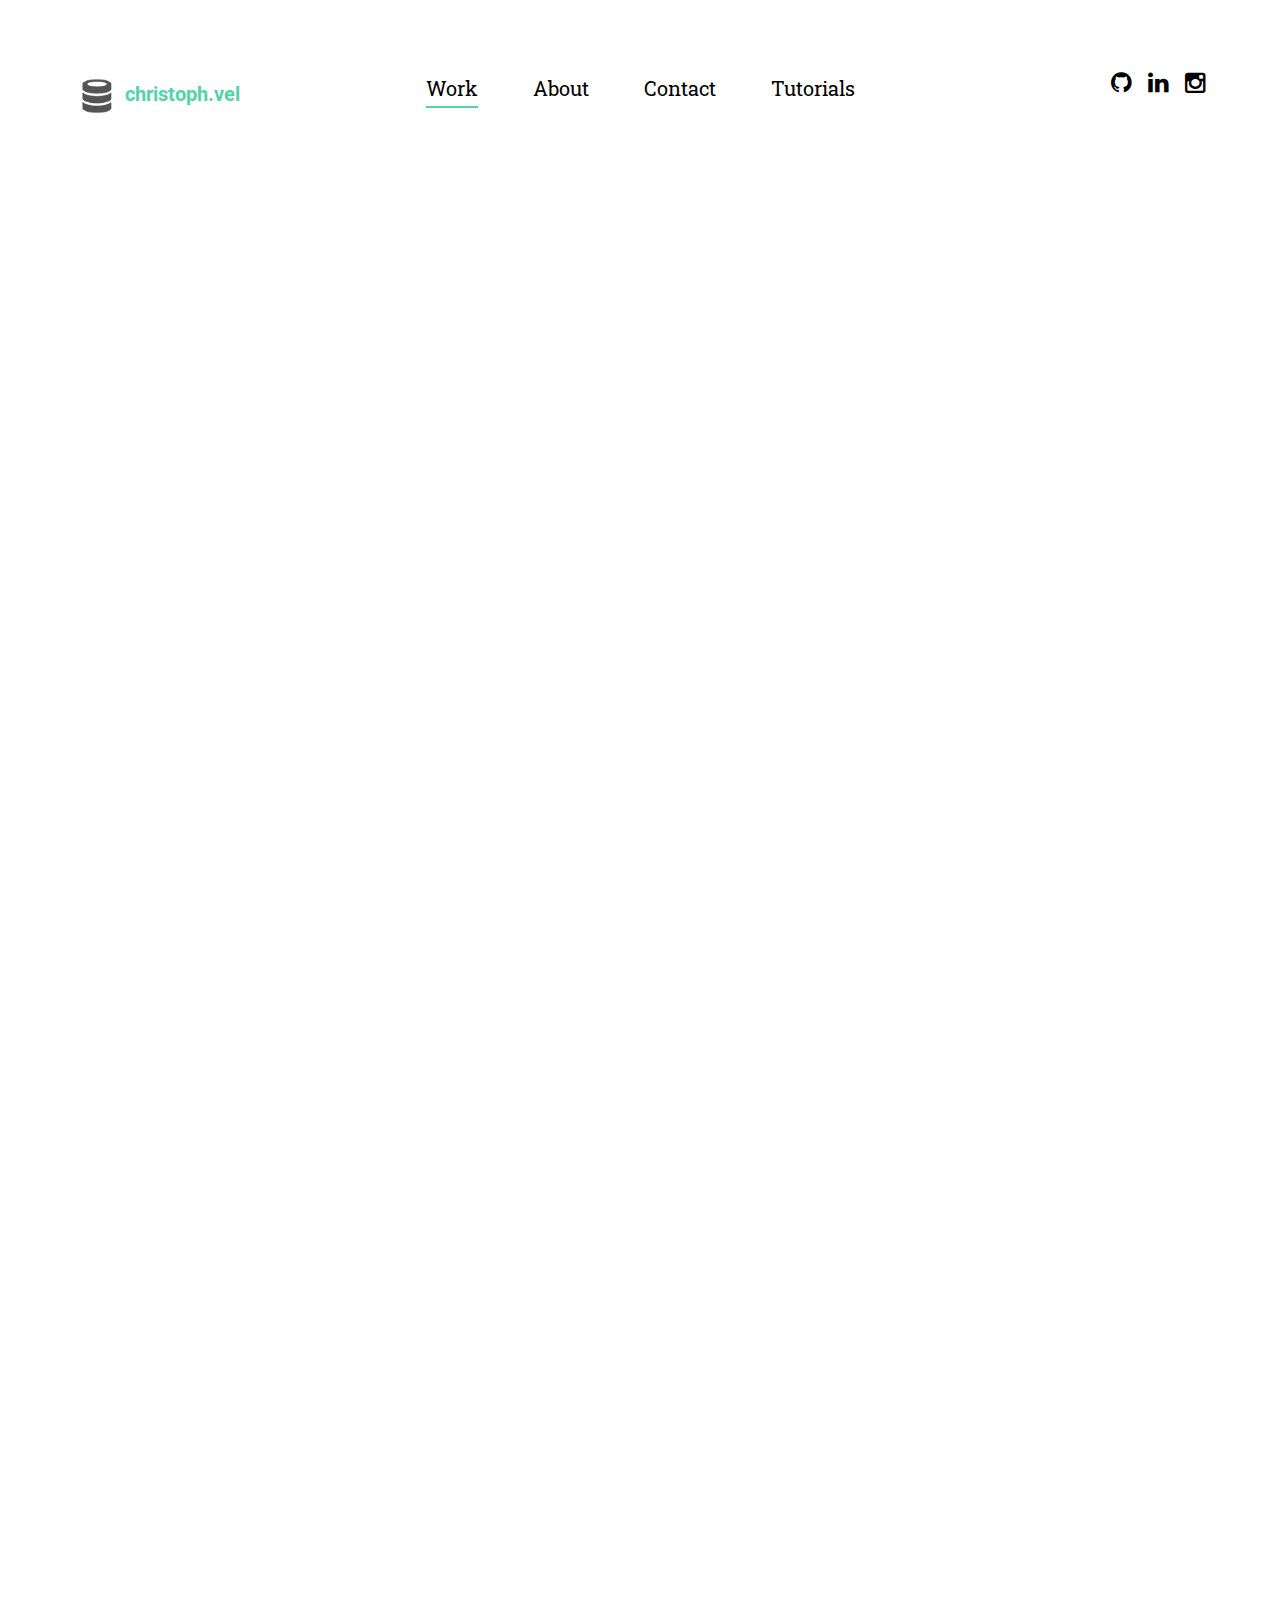
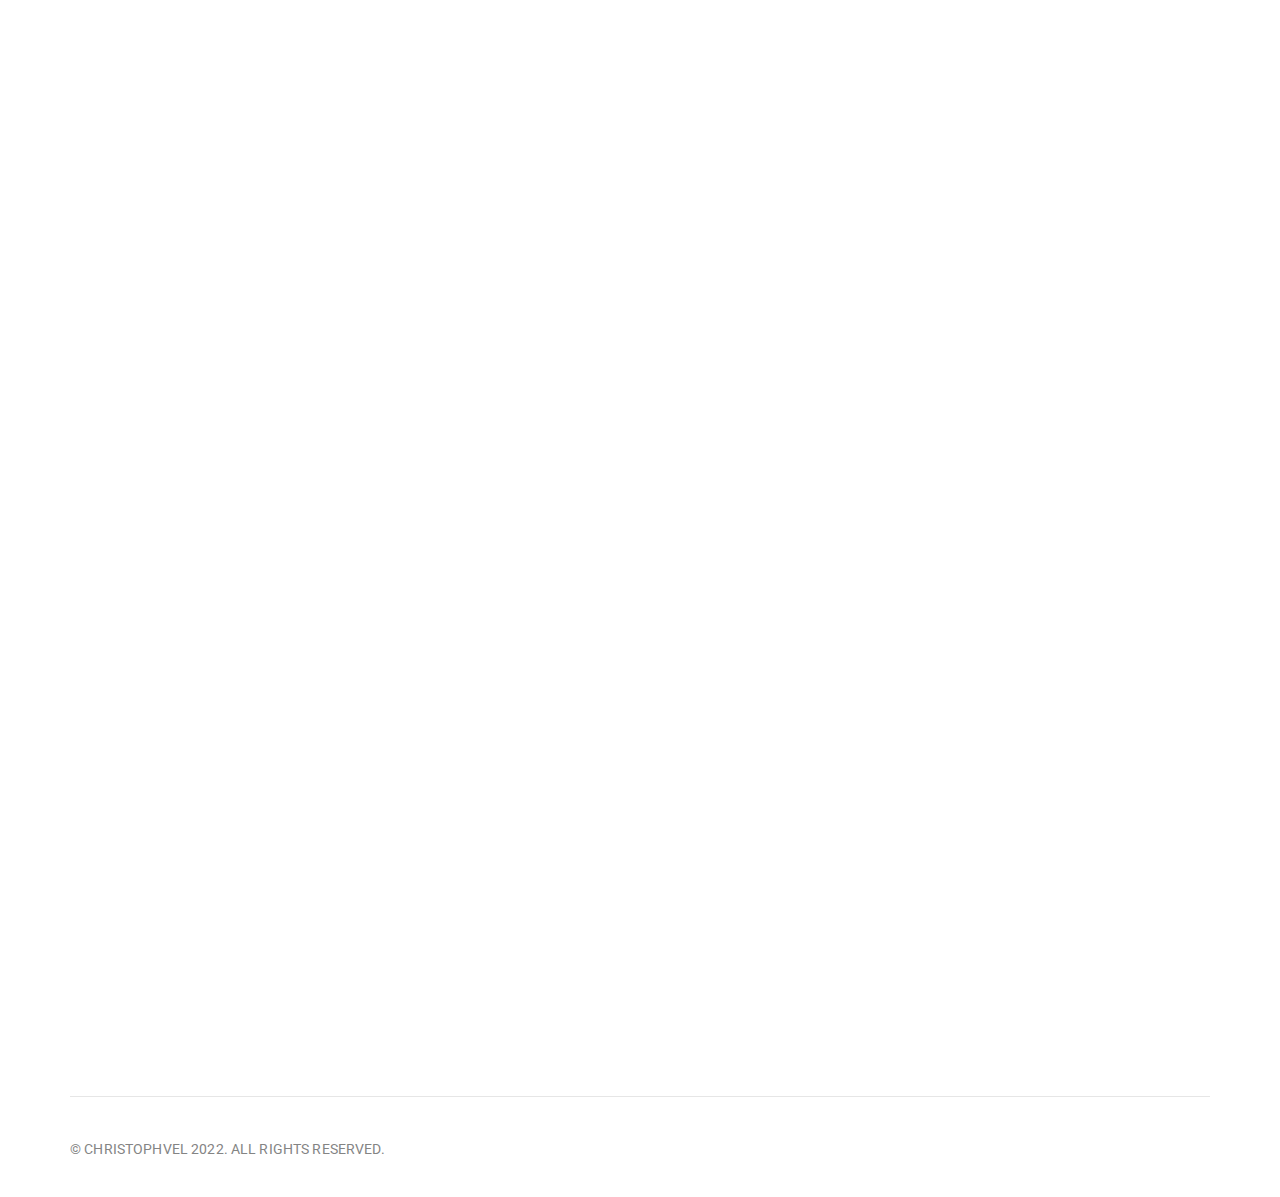
<file: index.html>
<!DOCTYPE html>
<!--[if lt IE 7]>      <html class="no-js lt-ie9 lt-ie8 lt-ie7"> <![endif]-->
<!--[if IE 7]>         <html class="no-js lt-ie9 lt-ie8"> <![endif]-->
<!--[if IE 8]>         <html class="no-js lt-ie9"> <![endif]-->
<!--[if gt IE 8]><!--> <html class="no-js"> <!--<![endif]-->
	<head>
	<meta charset="utf-8">
	<meta http-equiv="X-UA-Compatible" content="IE=edge">
	<title>ChristophVel</title>
	<meta name="viewport" content="width=device-width, initial-scale=1">
	<meta name="description" content="Chris Vela Data Visuals" />
	<meta name="keywords" content="data, consulting, visuals, r, python, postgis, basketball, natural language processing, sql" />
	<meta name="author" content="Christophvel" />

  <!-- 
	//////////////////////////////////////////////////////

	FREE HTML5 TEMPLATE 
	DESIGNED & DEVELOPED by FREEHTML5.CO
		
	Website: 		http://freehtml5.co/
	Email: 			info@freehtml5.co
	Twitter: 		http://twitter.com/fh5co
	Facebook: 		https://www.facebook.com/fh5co

	//////////////////////////////////////////////////////
	 -->

  	<!-- Facebook and Twitter integration -->
	<meta property="og:title" content="Christoph Vel"/>
	<meta property="og:image" content="https://www.christophvel.com/images/20170630_chris_0019_web.jpg"/>
	<meta property="og:url" content="https://www.christophvel.com/"/>
	<meta property="og:site_name" content="Christoph Vel Home Page"/>
	<meta property="og:description" content="Check out my work in Data Visualizations"/>
	<meta name="twitter:title" content="Christoph Vel" />
	<meta name="twitter:image" content="https://www.christophvel.com/" />
	<meta name="twitter:url" content="https://www.christophvel.com/images/20170630_chris_0019_web.jpg" />
	<meta name="twitter:card" content="Check out my work in Data Visualizations" />

	<!-- Place favicon.ico and apple-touch-icon.png in the root directory -->
	<link rel="shortcut icon" href="favicon.png">

	<link href='https://fonts.googleapis.com/css?family=Roboto+Slab:400,300,700|Roboto:300,400' rel='stylesheet' type='text/css'>
	
	<!-- Animate.css -->
	<link rel="stylesheet" href="css/animate.css">
	<!-- Icomoon Icon Fonts-->
	<link rel="stylesheet" href="css/icomoon.css">
	<!-- Bootstrap  -->
	<link rel="stylesheet" href="css/bootstrap.css">

	<link rel="stylesheet" href="css/style.css">

	<style>
	.img-circle{
		border-radius: 50%;
	}
	</style>
	<!-- Modernizr JS -->
	<script src="js/modernizr-2.6.2.min.js"></script>
	<script src="js/googleanalytics.js"></script>
	<!-- FOR IE9 below -->
	<!--[if lt IE 9]>
	<script src="js/respond.min.js"></script>
	<![endif]-->

	</head>
	<body>
	<div class="box-wrap">
		<header role="banner" id="fh5co-header">
			<div class="container">
				<nav class="navbar navbar-default">
					<div class="row">
						<div class="col-md-3">
							<div class="fh5co-navbar-brand">
								<a class="fh5co-logo" href="#"><img src="images/database.png" alt="Christophvel Logo" onmouseover="this.src='images/database_hover.png';" onmouseout="this.src='images/database.png';"></a><b><font color="#52d3aa">christoph.vel</font></b>
							</div>
						</div>
						<div class="col-md-6">
							<ul class="nav text-center">
								<li class="active"><a href="index"><span>Work</span></a></li>
								<li><a href="inside">About</a></li>
								<li><a href="contact">Contact</a></li>
								<li><a href="tutorials">Tutorials</a></li>
							</ul>
						</div>
						<div class="col-md-3">
							<ul class="social">
								<li><a href="https://github.com/velaraptor"><i class="icon-github"></i></a></li>
								<li><a href="https://www.linkedin.com/in/christophvel"><i class="icon-linkedin"></i></a></li>
								<li><a href="https://www.instagram.com/velaraptor"><i class="icon-instagram"></i></a></li>
							</ul>
						</div>
					</div>
				</nav>
		  </div>
		</header>
		<!-- END: header -->
		<section id="intro">
			<div class="container">
				<div class="row">
					<div class="col-lg-6 col-lg-offset-3 col-md-8 col-md-offset-2 text-center">
						<div class="intro animate-box">
							
						 	<img class="img-rounded" src="images/conditioned.PNG" height="190px">
						 	<hr>
							<h2><b><font color="#52d3aa">Hi my name is Chris!</font></b> <br> My specialty is in graph databases, machine learning, signal processing, spatial data, data wrangling, natural language processing, and visualizations.</h2>
						</div>
					</div>
				</div>
			<div>
		</section>

		<section id="work">
			<div class="container">
				<div class="row">
					<div class="col-md-6">
						<div class="fh5co-grid animate-box" style="background-image: url(images/gerrys_world.png);">
							<a class="image-popup text-center" href="https://glasshousepolicy.shinyapps.io/gerrys_world/">
								<div class="work-title">
									<h3>Gerry's World- Interactive Map to see Effects of Gerrymandering</h3>
									<span>Shiny, PostGIS, ShinyProxy, Contract Work, Docker</span>
								</div>
							</a>
						</div>
					</div>

					<div class="col-md-6">
						<div class="fh5co-grid animate-box" style="background-image: url(images/28_gin.png);">
							<a class="image-popup text-center" href="http://137.184.196.244/">
								<div class="work-title">
									<h3>28 Gun </h3>
									<span>Flask, Minio, FastAPI, JS, Docker</span>
								</div>
							</a>
						</div>
					</div>

					<div class="col-md-6">
						<div class="fh5co-grid animate-box" style="background-image: url(images/work-1.jpg);">
							<a class="image-popup text-center" href="https://velaraptor.shinyapps.io/tx_lege_house_analysis/">
								<div class="work-title">
									<h3>One Fourty- Analysis of Legislative Bills</h3>
									<span>Natural Language Processing, Bayesian Statistics, Visuals, Dashboards, Shiny</span>
								</div>
							</a>
						</div>
					</div>
					<div class="col-md-6">
						<div class="fh5co-grid animate-box" style="background-image: url(images/work-2.jpg);">
							<a class="image-popup text-center" href="http://www.safeatx.com">
								<div class="work-title">
									<h3>SafeATX- Austin Crime Map</h3>
									<span>Mapping, API, AWS, Shiny, Leaflet, PostGIS</span>
								</div>
							</a>
						</div>
					</div>


					<div class="col-md-12">
						<div class="fh5co-grid animate-box" style="background-image: url(images/work-3.png);">
							<a class="image-popup text-center" href="https://www.halfcourtanalytics.com">
								<div class="work-title">
									<h3>Halfcourt Analytics- Basketball Visuals/ MVP Race</h3>
									<span>Basketball, Web Scraping, Visuals, Database, Regression, Shiny, PostgreSQL</span>
								</div>
							</a>
						</div>
					</div>

				</div>
			<div>
		</section>


		<footer id="footer" role="contentinfo">
			<div class="container">
				<div class="row">
					<div class="col-md-12 text-center ">
						<div class="footer-widget border">
							<p class="pull-left"><small>&copy; ChristophVel 2022. All Rights Reserved.</small></p>
							
							
						</div>
					</div>
				</div>
			</div>
		</footer>
	</div>
	<!-- END: box-wrap -->
	
	<!-- jQuery -->
	<script src="js/jquery.min.js"></script>
	<!-- jQuery Easing -->
	<script src="js/jquery.easing.1.3.js"></script>
	<!-- Bootstrap -->
	<script src="js/bootstrap.min.js"></script>
	<!-- Waypoints -->
	<script src="js/jquery.waypoints.min.js"></script>

	<!-- Main JS (Do not remove) -->
	<script src="js/main.js"></script>

	</body>
</html>
</file>
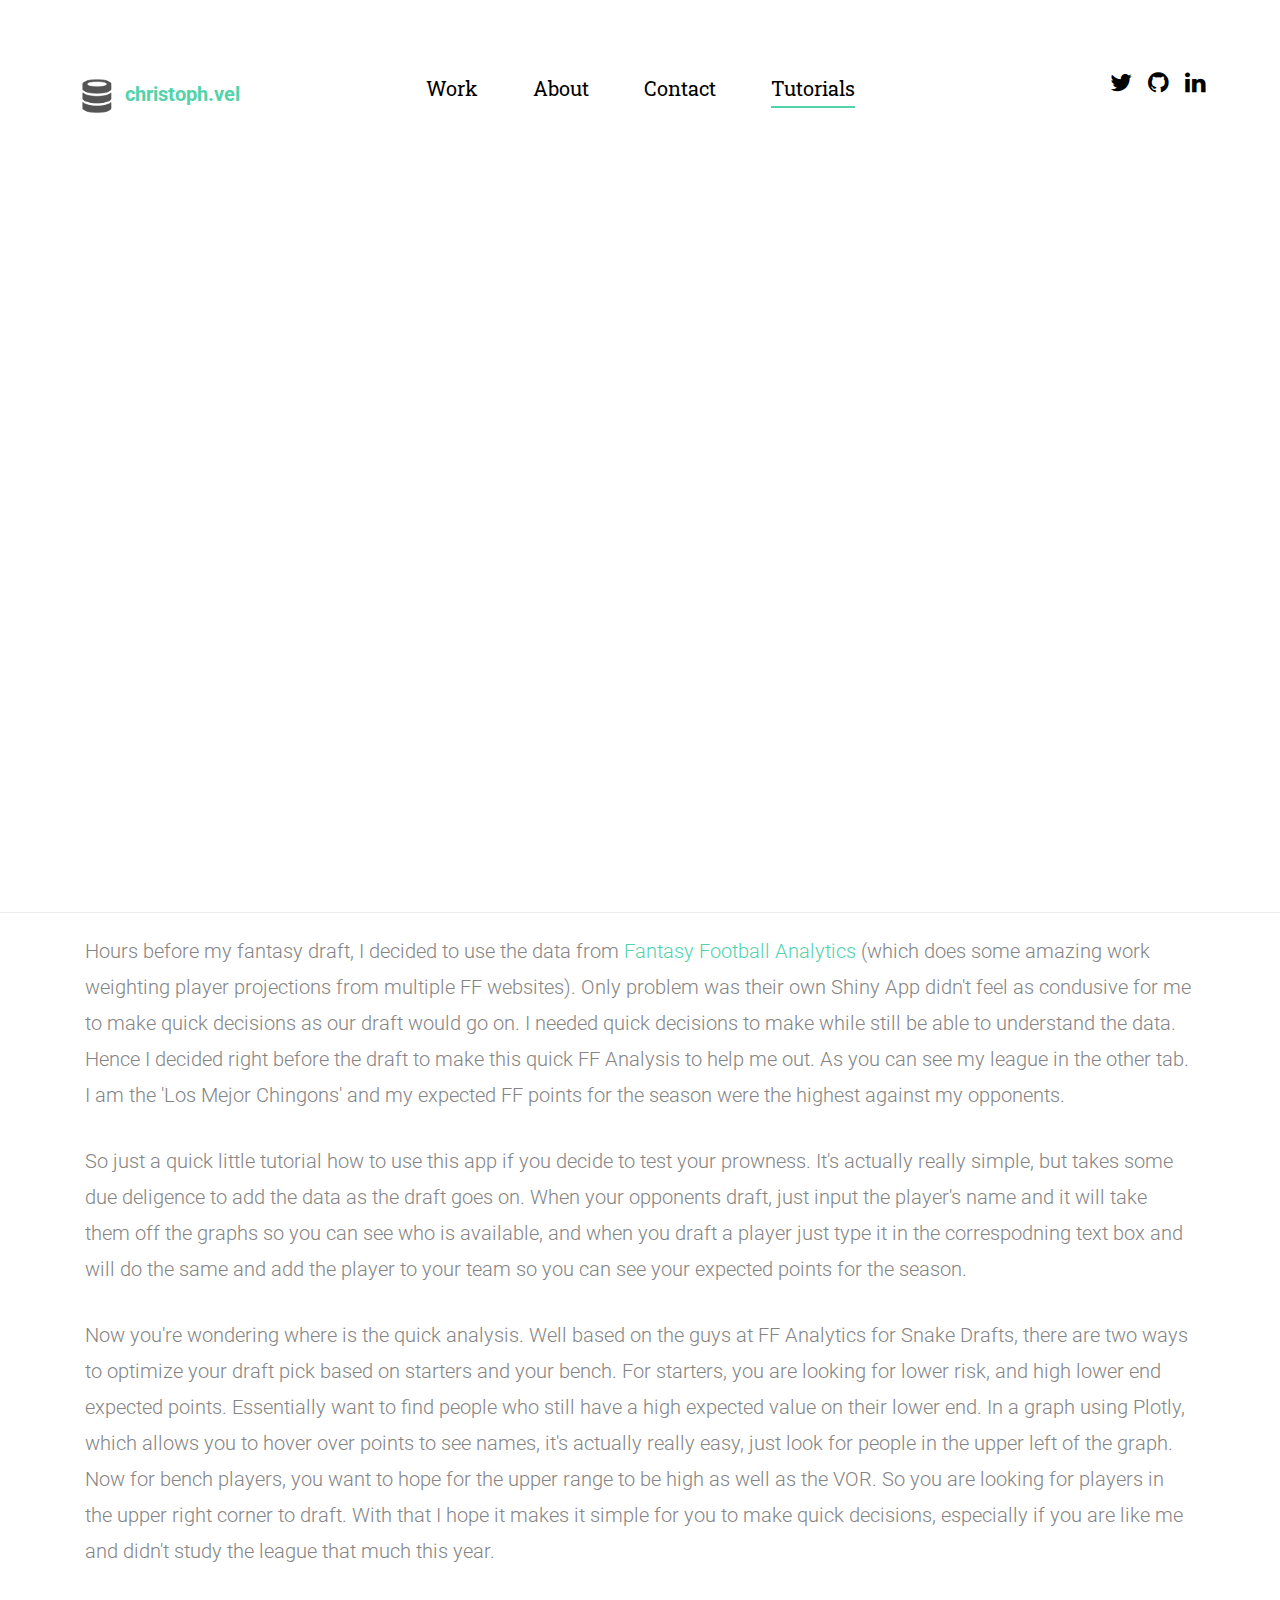
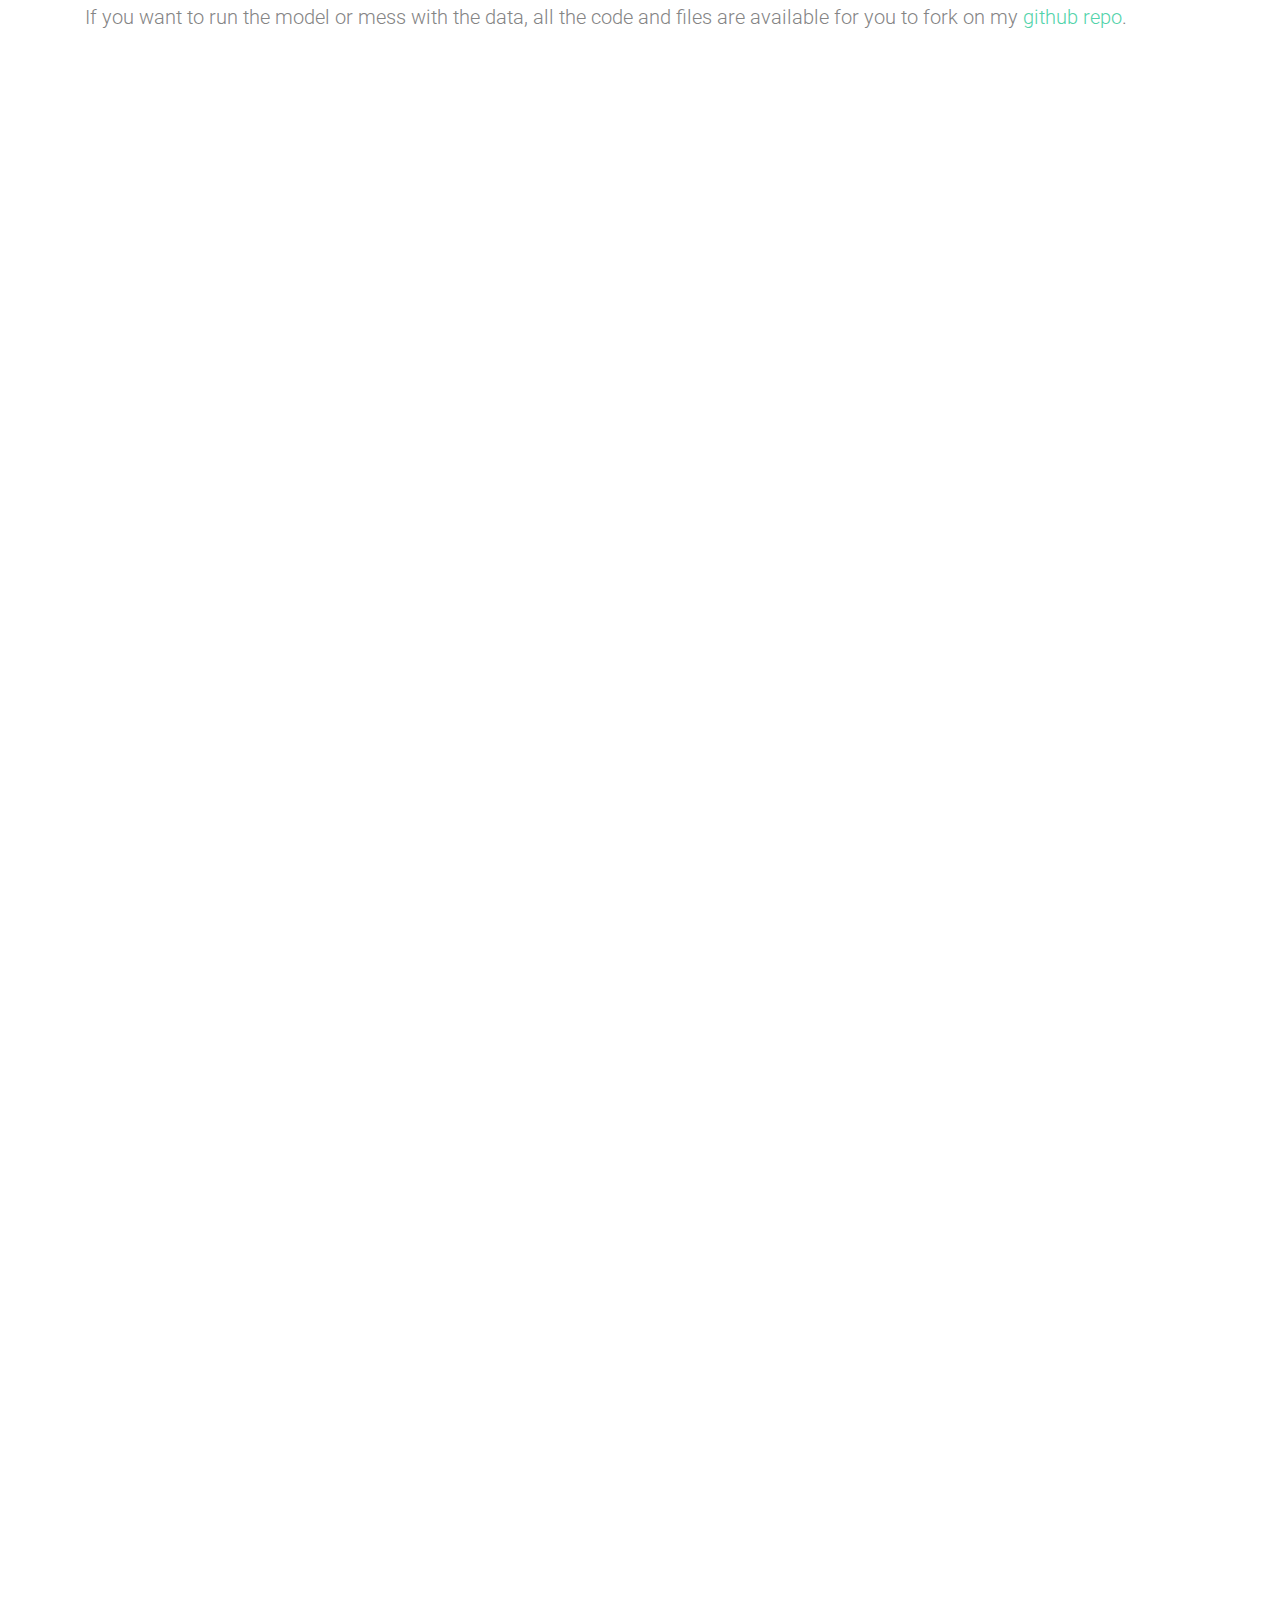
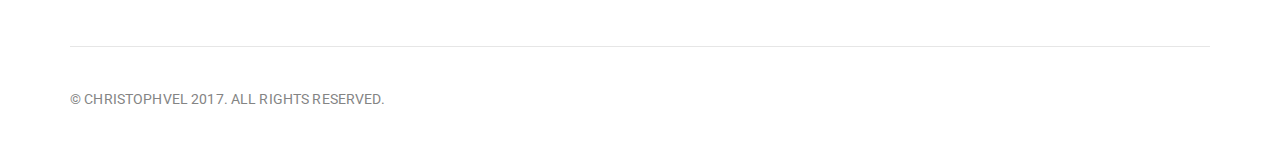
<file: fantasy_football_shiny.html>
<!DOCTYPE html>
<!--[if lt IE 7]>      <html class="no-js lt-ie9 lt-ie8 lt-ie7"> <![endif]-->
<!--[if IE 7]>         <html class="no-js lt-ie9 lt-ie8"> <![endif]-->
<!--[if IE 8]>         <html class="no-js lt-ie9"> <![endif]-->
<!--[if gt IE 8]><!--> <html class="no-js"> <!--<![endif]-->
	<head>
	<meta charset="utf-8">
	<meta http-equiv="X-UA-Compatible" content="IE=edge">
	<title>ChristophVel- Fantasy Football Quick Analysis</title>
	<meta name="viewport" content="width=device-width, initial-scale=1">
	<meta name="description" content="Chris Vela Data Visuals" />
	<meta name="keywords" content="data, consulting, visuals, r, python, postgis, basketball, natural language processing, sql" />
	<meta name="author" content="Christophvel" />

  <!-- 
	//////////////////////////////////////////////////////

	FREE HTML5 TEMPLATE 
	DESIGNED & DEVELOPED by FREEHTML5.CO
		
	Website: 		http://freehtml5.co/
	Email: 			info@freehtml5.co
	Twitter: 		http://twitter.com/fh5co
	Facebook: 		https://www.facebook.com/fh5co

	//////////////////////////////////////////////////////
	 -->

  	<!-- Facebook and Twitter integration -->
	<meta property="og:title" content="Fantasy Football Quick Analysis"/>
	<meta property="og:image" content="https://www.christophvel.com/images/ff.png"/>
	<meta property="og:url" content="https://www.christophvel.com/fantasy_football_shiny"/>
	<meta property="og:type" content="article" />
	<meta property="og:site_name" content="ChristophVel"/>
	<meta property="og:description" content="Using data from http://http://fantasyfootballanalytics.net/ to create a quick Shiny dashboard"/>
	<meta name="twitter:title" content="Fantasy Football Quick Analysis"" />
	<meta name="twitter:image" content="https://www.christophvel.com/images/ff.png" />
	<meta name="twitter:url" content="https://www.christophvel.com/fantasy_football_shiny" />


	<!-- Place favicon.ico and apple-touch-icon.png in the root directory -->
	<link rel="shortcut icon" href="favicon.png">

	<link href='https://fonts.googleapis.com/css?family=Roboto+Slab:400,300,700|Roboto:300,400' rel='stylesheet' type='text/css'>
	
	<!-- Animate.css -->
	<link rel="stylesheet" href="css/animate.css">
	<!-- Icomoon Icon Fonts-->
	<link rel="stylesheet" href="css/icomoon.css">
	<!-- Bootstrap  -->
	<link rel="stylesheet" href="css/bootstrap.css">

	<link rel="stylesheet" href="css/style.css">

	<style type="text/css">
	img{max-width: 100%}
	table, th, td {
    border: 1px solid black;
}
th, td{
    text-align: center;
}

	</style>
	<!-- Modernizr JS -->
	<script src="js/modernizr-2.6.2.min.js"></script>
	<script src="js/googleanalytics.js"></script>
	<!-- FOR IE9 below -->
	<!--[if lt IE 9]>
	<script src="js/respond.min.js"></script>
	<![endif]-->

	</head>
	<body>
	<div class="box-wrap">
		<header role="banner" id="fh5co-header">
			<div class="container">
				<nav class="navbar navbar-default">
					<div class="row">
						<div class="col-md-3">
							<div class="fh5co-navbar-brand">
								<a class="fh5co-logo" href="/"><img src="images/database.png" alt="Christophvel Logo" onmouseover="this.src='images/database_hover.png';" onmouseout="this.src='images/database.png';"></a><b><font color="#52d3aa">christoph.vel</font></b>
							</div>
						</div>
						<div class="col-md-6">
							<ul class="nav text-center">
								<li><a href="/"><span>Work</span></a></li>
								<li><a href="inside">About</a></li>
								<li><a href="contact">Contact</a></li>
								<li class="active"><a href="tutorials">Tutorials</a></li>
							</ul>
						</div>
						<div class="col-md-3">
							<ul class="social">
								<li><a href="https://twitter.com/velaraptor"><i class="icon-twitter"></i></a></li>
								<li><a href="https://github.com/velaraptor"><i class="icon-github"></i></a></li>
								<li><a href="https://www.linkedin.com/in/christophvel"><i class="icon-linkedin"></i></a></li>
							</ul>
						</div>
					</div>
				</nav>
		  </div>
		</header>
		<!-- END: header -->
		<section id="intro">
			<div class="container">
				<div class="row">
					<div class="col-lg-6 col-lg-offset-3 col-md-8 col-md-offset-2 text-center">
						<div class="intro animate-box">
							<h6><img class="img-circle" src="images/20170630_chris_0019_web.jpg" height="60px"><font color="#848484"> Chris Vela <font color="#52d3aa">|</font> Sep 7th</font></h6>
							<hr>
							<h1 align="left">Fantasy Football Shiny App</h1>
							<h4 align="left"><font color="#848484">Using data from Fantasy Football Analytics to Make Quick Decisions.</font></h4>
							<img src="images/ff.png">
							
						</div>
					</div>
				</div>
			</div>
		</section>
		<hr>
		<section id="product">
			<div class="container">

					<div class="col-md-12 section-heading text-center">

								<p align="left">Hours before my fantasy draft, I decided to use the data from <a href ="http://fantasyfootballanalytics.net">Fantasy Football Analytics</a> (which does some amazing work weighting player projections from multiple FF websites). Only problem was their own Shiny App didn't feel as condusive for me to make quick decisions as our draft would go on. I needed quick decisions to make while still be able to understand the data. Hence I decided right before the draft to make this quick FF Analysis to help me out. As you can see my league in the other tab. I am the 'Los Mejor Chingons' and my expected FF points for the season were the highest against my opponents. 
								</p>
								<p align="left">
								So just a quick little tutorial how to use this app if you decide to test your prowness. It's actually really simple, but takes some due deligence to add the data as the draft goes on. When your opponents draft, just input the player's name and it will take them off the graphs so you can see who is available, and when you draft a player just type it in the correspodning text box and will do the same and add the player to your team so you can see your expected points for the season. 

								</p>

								<p align="left">Now you're wondering where is the quick analysis. Well based on the guys at FF Analytics for Snake Drafts, there are two ways to optimize your draft pick based on starters and your bench. For starters, you are looking for lower risk, and high lower end expected points. Essentially want to find people who still have a high expected value on their lower end. In a graph using Plotly, which allows you to hover over points to see names, it's actually really easy, just look for people in the upper left of the graph. Now for bench players, you want to hope for the upper range to be high as well as the VOR. So you are looking for players in the upper right corner to draft. With that I hope it makes it simple for you to make quick decisions, especially if you are like me and didn't study the league that much this year.
								</p>

								<p align="left">If you want to run the model or mess with the data, all the code and files are available for you to fork on my <a href="https://github.com/velaraptor/fantasy_football_shiny" target="_blank">github repo</a>. </p>
								<iframe src="https://christophvel.shinyapps.io/fantasy_football_risks/" style="border: none; width: 100%; height: 1500px"></iframe>
					</div>
					<div id="disqus_thread"></div>
			</div>
			
		</section>

		

	

		<footer id="footer" role="contentinfo">
			<div class="container">
				<div class="row">
					<div class="col-md-12 text-center">
						<div class="footer-widget border">
							<p class="pull-left"><small>&copy; ChristophVel 2017. All Rights Reserved.</small></p>

							
						</div>
					</div>
				</div>
			</div>
		</footer>
	</div>
	<!-- END: box-wrap -->
	
	<!-- jQuery -->
	<script src="js/jquery.min.js"></script>
	<!-- jQuery Easing -->
	<script src="js/jquery.easing.1.3.js"></script>
	<!-- Bootstrap -->
	<script src="js/bootstrap.min.js"></script>
	<!-- Waypoints -->
	<script src="js/jquery.waypoints.min.js"></script>

	<!-- Main JS (Do not remove) -->
	<script src="js/main.js"></script>
	<script>


var disqus_config = function () {
this.page.url = 'https://christophvel.com/fantasy_football_shiny';  // Replace PAGE_URL with your page's canonical URL variable
this.page.identifier = '2583573'; // Replace PAGE_IDENTIFIER with your page's unique identifier variable
};

(function() { // DON'T EDIT BELOW THIS LINE
var d = document, s = d.createElement('script');

s.src = 'https://christoph-vel.disqus.com/embed.js';
s.setAttribute('data-timestamp', +new Date());
(d.head || d.body).appendChild(s);
})();
</script>
<noscript>Please enable JavaScript to view the <a href="https://disqus.com/?ref_noscript">comments powered by Disqus.</a></noscript>
                            
	</body>
</html>
</file>
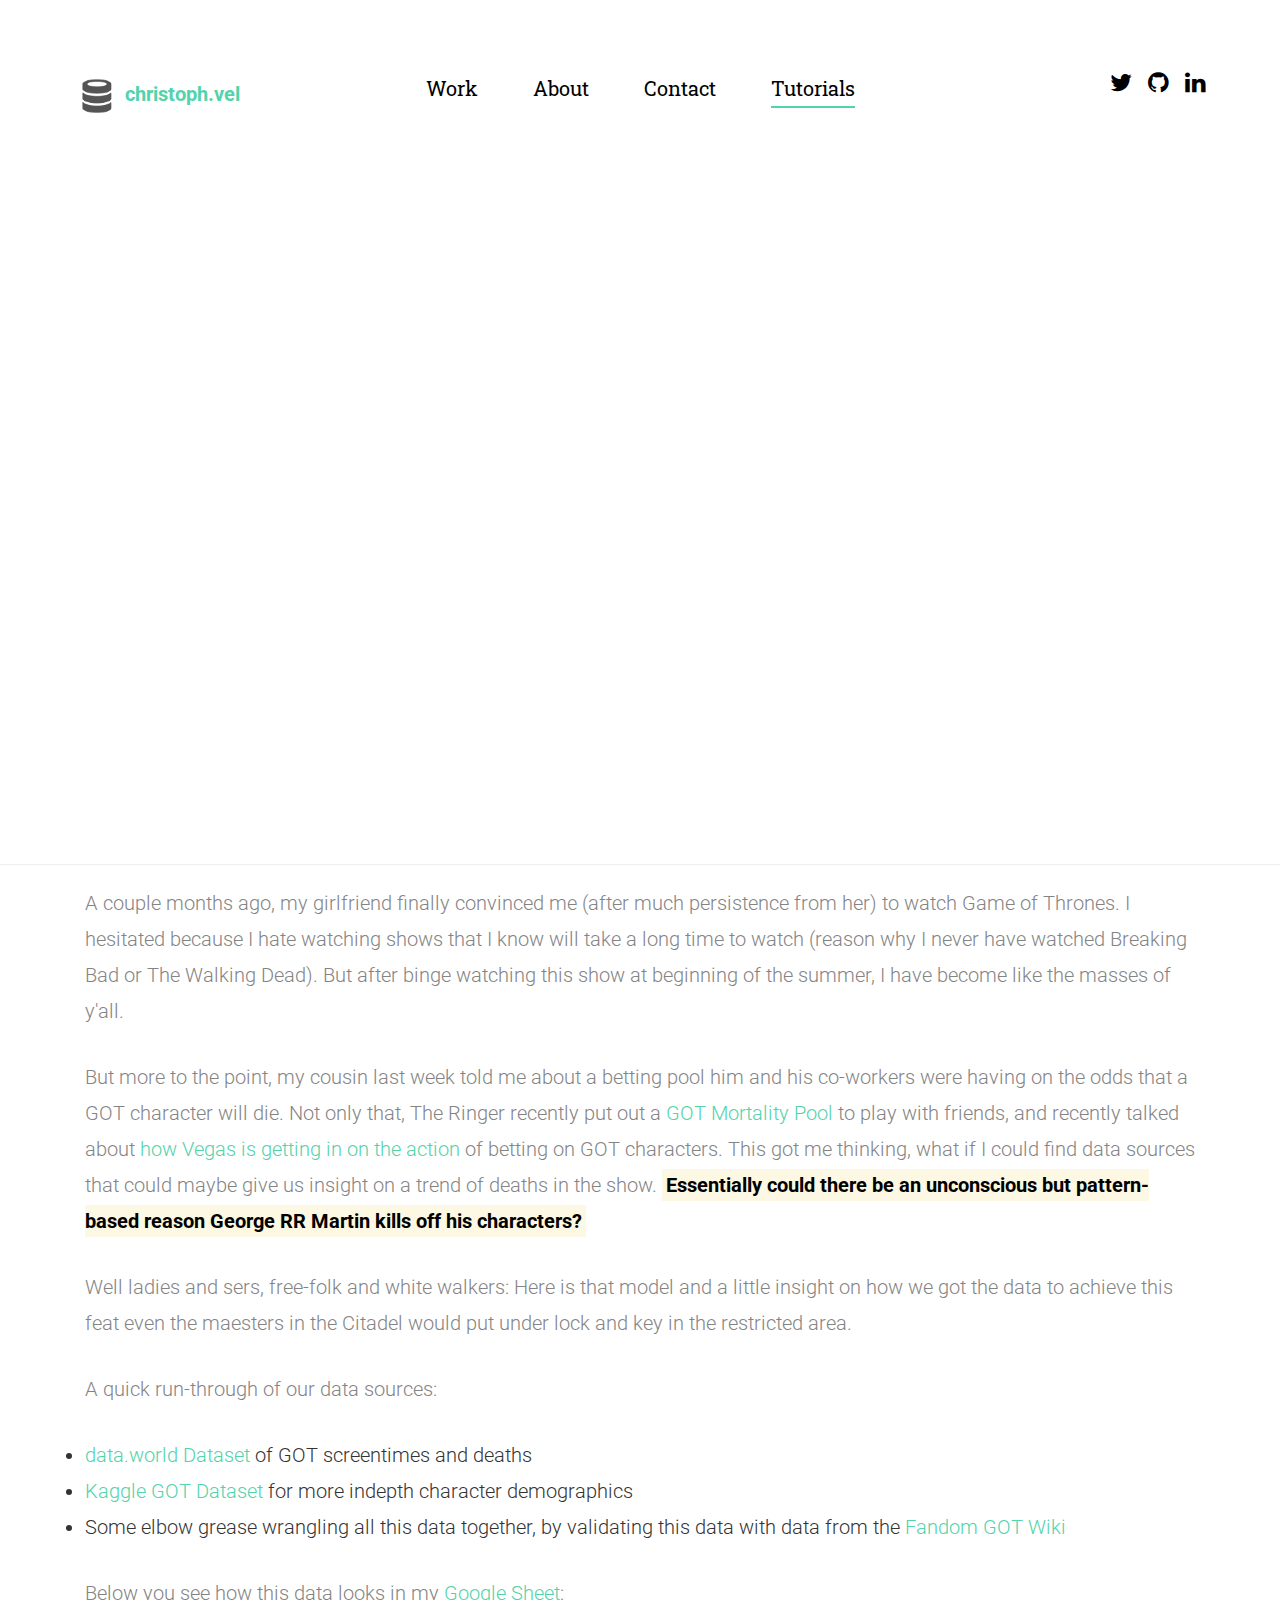
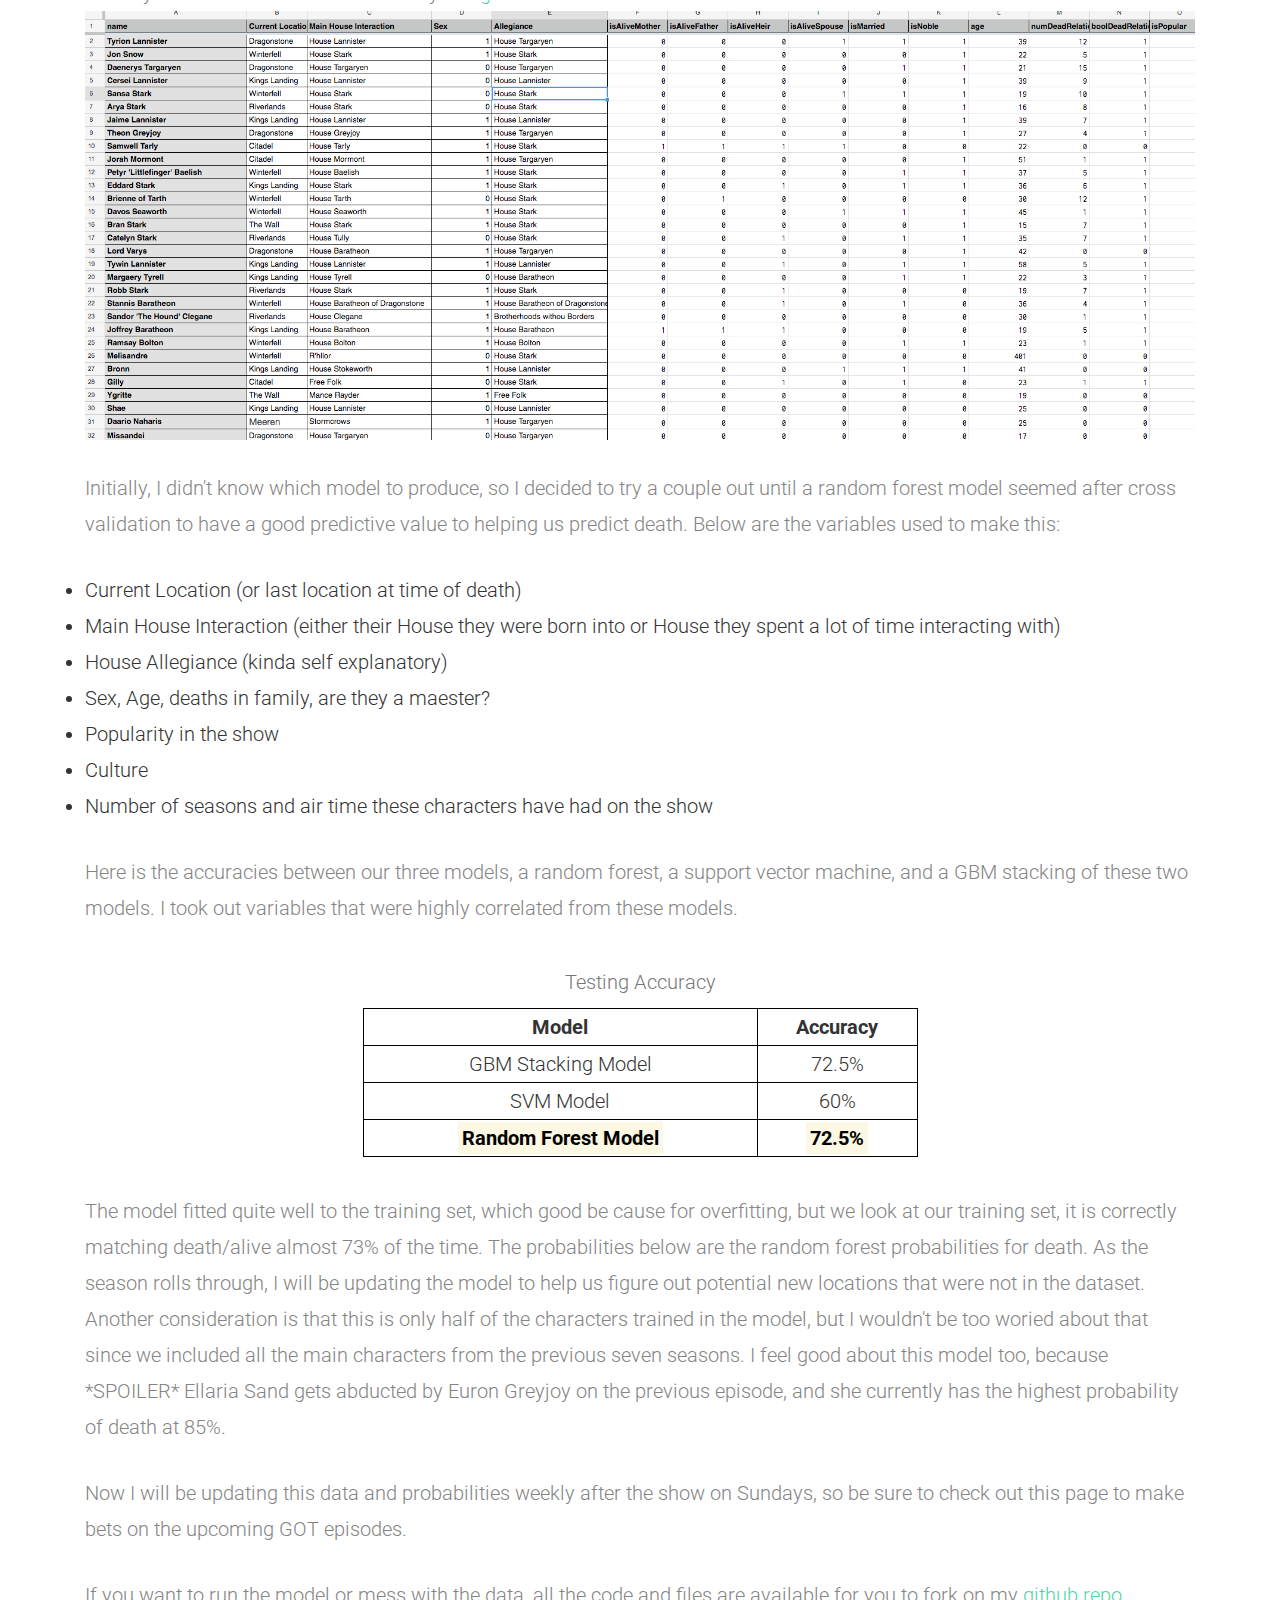
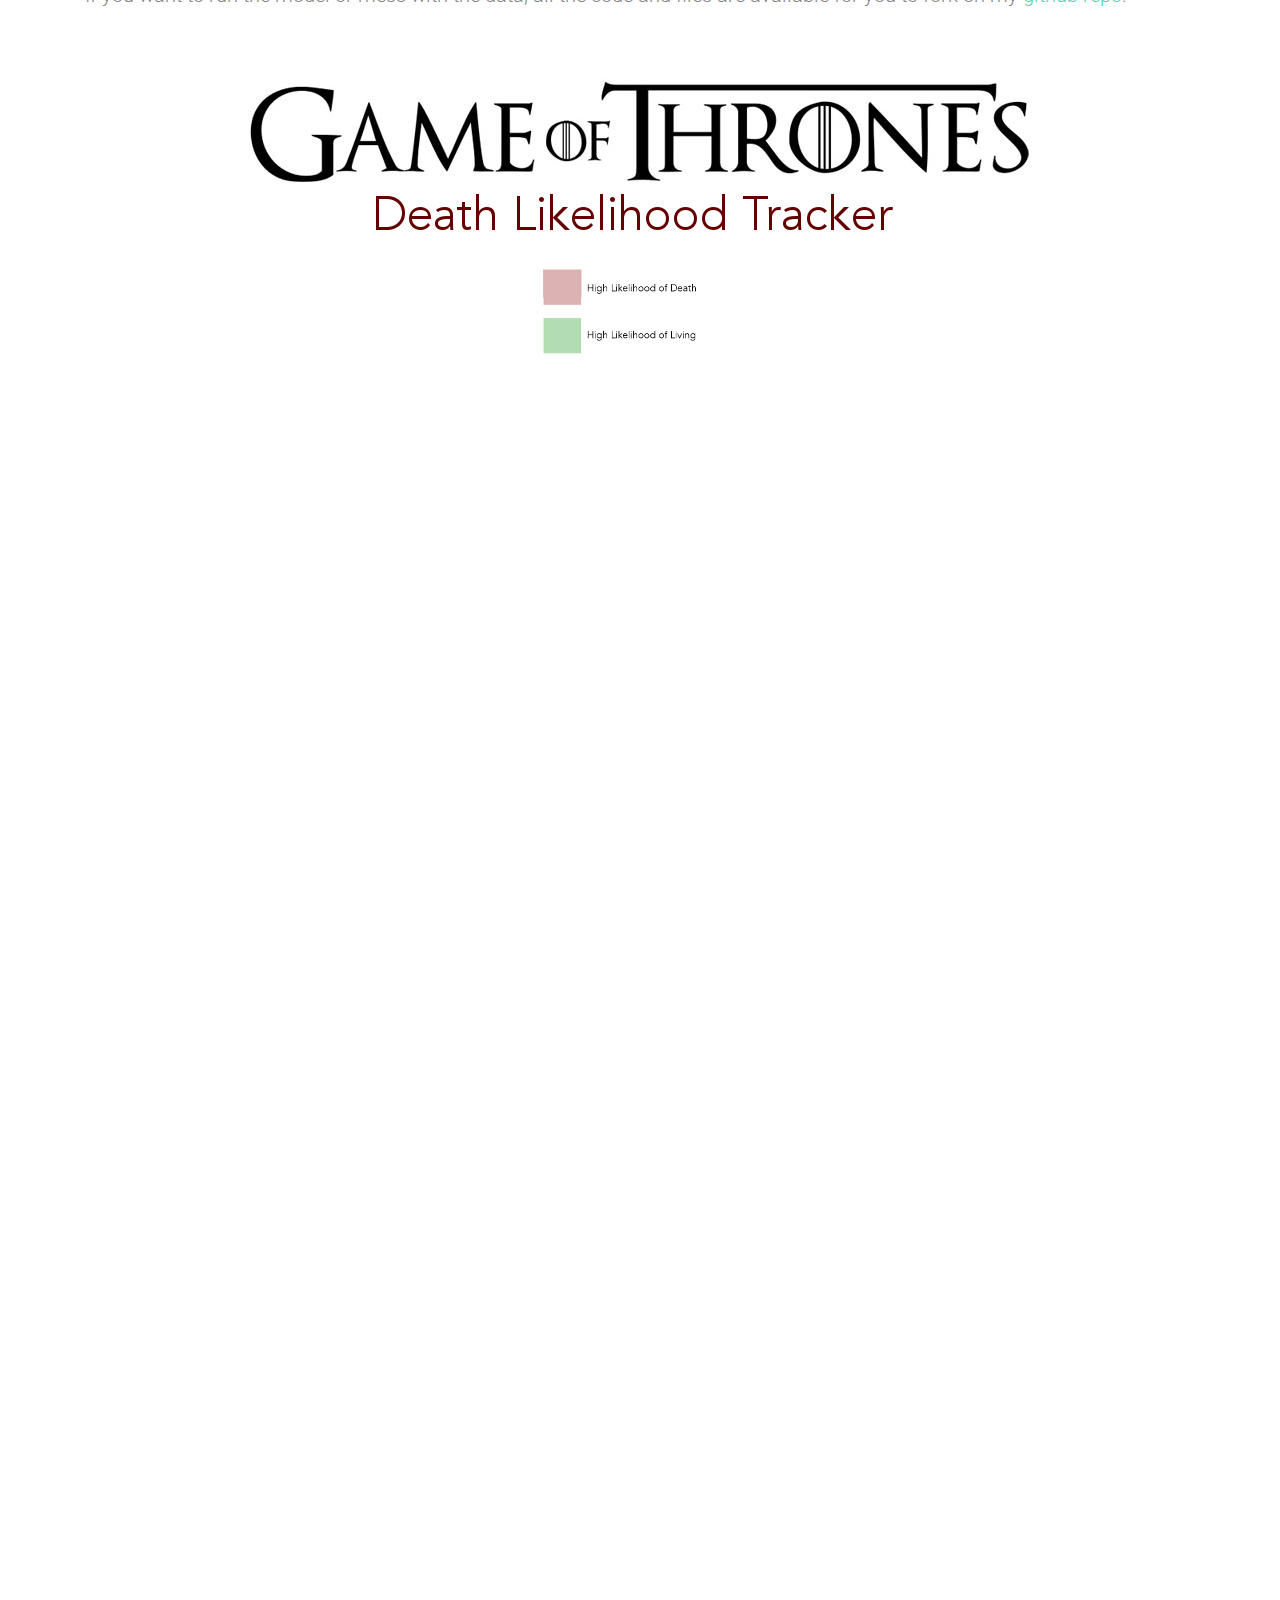
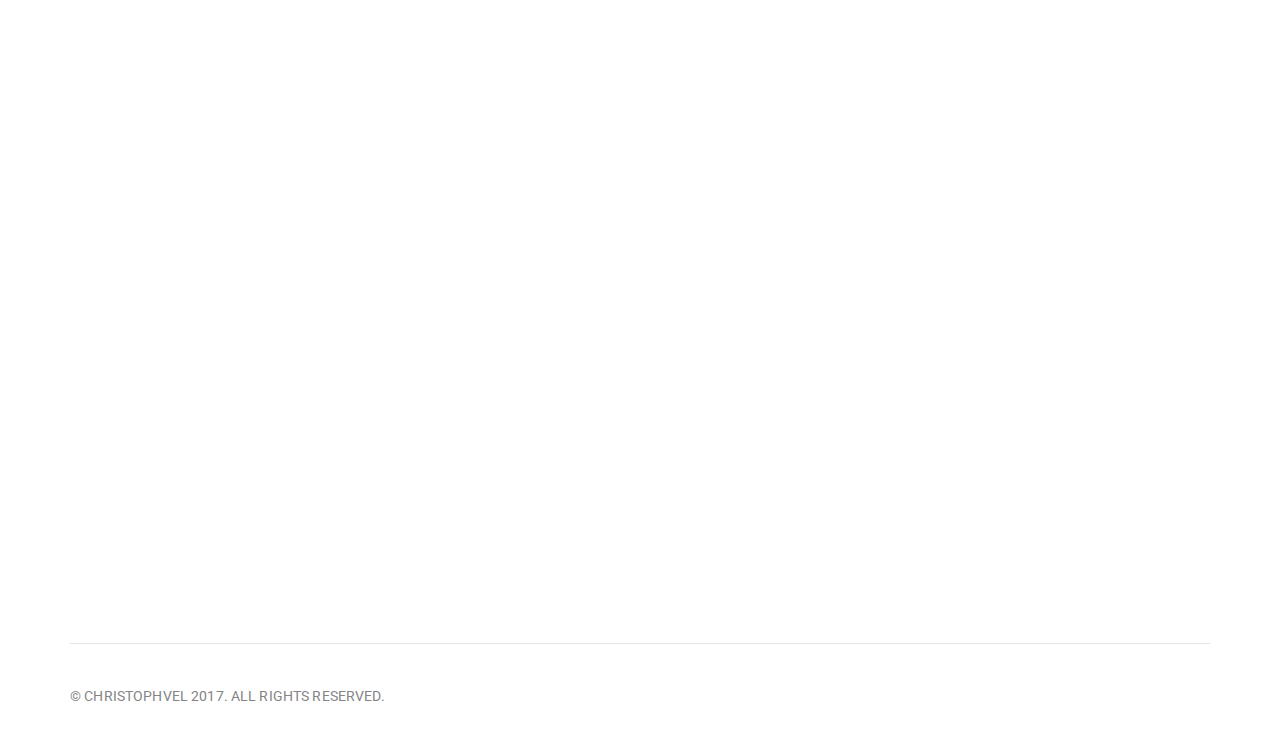
<file: got_death_tracker.html>
<!DOCTYPE html>
<!--[if lt IE 7]>      <html class="no-js lt-ie9 lt-ie8 lt-ie7"> <![endif]-->
<!--[if IE 7]>         <html class="no-js lt-ie9 lt-ie8"> <![endif]-->
<!--[if IE 8]>         <html class="no-js lt-ie9"> <![endif]-->
<!--[if gt IE 8]><!--> <html class="no-js"> <!--<![endif]-->
	<head>
	<meta charset="utf-8">
	<meta http-equiv="X-UA-Compatible" content="IE=edge">
	<title>ChristophVel- Will Jon Snow Die Again?</title>
	<meta name="viewport" content="width=device-width, initial-scale=1">
	<meta name="description" content="Chris Vela Data Visuals" />
	<meta name="keywords" content="data, consulting, visuals, r, python, postgis, basketball, natural language processing, sql" />
	<meta name="author" content="Christophvel" />

  <!-- 
	//////////////////////////////////////////////////////

	FREE HTML5 TEMPLATE 
	DESIGNED & DEVELOPED by FREEHTML5.CO
		
	Website: 		http://freehtml5.co/
	Email: 			info@freehtml5.co
	Twitter: 		http://twitter.com/fh5co
	Facebook: 		https://www.facebook.com/fh5co

	//////////////////////////////////////////////////////
	 -->

  	<!-- Facebook and Twitter integration -->
	<meta property="og:title" content="Game of Thrones Likelihood of Death Tracker"/>
	<meta property="og:image" content="https://www.christophvel.com/images/got.jpg"/>
	<meta property="og:url" content="https://www.christophvel.com/got_death_tracker"/>
	<meta property="og:type" content="article" />
	<meta property="og:site_name" content="ChristophVel"/>
	<meta property="og:description" content="Check out the probabilties of death for GOT characters."/>
	<meta name="twitter:title" content="Game of Thrones Likelihood of Death Tracker" />
	<meta name="twitter:image" content="https://www.christophvel.com/images/got.jpg" />
	<meta name="twitter:url" content="https://www.christophvel.com/got_death_tracker" />


	<!-- Place favicon.ico and apple-touch-icon.png in the root directory -->
	<link rel="shortcut icon" href="favicon.png">

	<link href='https://fonts.googleapis.com/css?family=Roboto+Slab:400,300,700|Roboto:300,400' rel='stylesheet' type='text/css'>
	
	<!-- Animate.css -->
	<link rel="stylesheet" href="css/animate.css">
	<!-- Icomoon Icon Fonts-->
	<link rel="stylesheet" href="css/icomoon.css">
	<!-- Bootstrap  -->
	<link rel="stylesheet" href="css/bootstrap.css">

	<link rel="stylesheet" href="css/style.css">

	<style type="text/css">
	img{max-width: 100%}
	table, th, td {
    border: 1px solid black;
}
th, td{
    text-align: center;
}

	</style>
	<!-- Modernizr JS -->
	<script src="js/modernizr-2.6.2.min.js"></script>
	<script src="js/googleanalytics.js"></script>
	<!-- FOR IE9 below -->
	<!--[if lt IE 9]>
	<script src="js/respond.min.js"></script>
	<![endif]-->

	</head>
	<body>
	<div class="box-wrap">
		<header role="banner" id="fh5co-header">
			<div class="container">
				<nav class="navbar navbar-default">
					<div class="row">
						<div class="col-md-3">
							<div class="fh5co-navbar-brand">
								<a class="fh5co-logo" href="/"><img src="images/database.png" alt="Christophvel Logo" onmouseover="this.src='images/database_hover.png';" onmouseout="this.src='images/database.png';"></a><b><font color="#52d3aa">christoph.vel</font></b>
							</div>
						</div>
						<div class="col-md-6">
							<ul class="nav text-center">
								<li><a href="/"><span>Work</span></a></li>
								<li><a href="inside.html">About</a></li>
								<li><a href="contact.html">Contact</a></li>
								<li class="active"><a href="tutorials.html">Tutorials</a></li>
							</ul>
						</div>
						<div class="col-md-3">
							<ul class="social">
								<li><a href="https://twitter.com/velaraptor"><i class="icon-twitter"></i></a></li>
								<li><a href="https://github.com/velaraptor"><i class="icon-github"></i></a></li>
								<li><a href="https://www.linkedin.com/in/christophvel"><i class="icon-linkedin"></i></a></li>
							</ul>
						</div>
					</div>
				</nav>
		  </div>
		</header>
		<!-- END: header -->
		<section id="intro">
			<div class="container">
				<div class="row">
					<div class="col-lg-6 col-lg-offset-3 col-md-8 col-md-offset-2 text-center">
						<div class="intro animate-box">
							<h6><img class="img-circle" src="images/20170630_chris_0019_web.jpg" height="60px"><font color="#848484"> Chris Vela <font color="#52d3aa">|</font> Jul 24th</font></h6>
							<hr>
							<h1 align="left">Will Jon Snow Die Again?</h1>
							<h4 align="left"><font color="#848484">Using past season deaths to see who has a higher chance dying in season 7 of Game of Thrones. </font></h4>
							<img src="images/got.jpg">
							
						</div>
					</div>
				</div>
			</div>
		</section>
		<hr>
		<section id="product">
			<div class="container">

					<div class="col-md-12 section-heading text-center">

								<p align="left">A couple months ago, my girlfriend finally convinced me (after much persistence from her) to watch Game of Thrones. I hesitated because I hate watching shows that I know will take a long time to watch (reason why I never have watched Breaking Bad or The Walking Dead). But after binge watching this show at beginning of the summer, I have become like the masses of y'all. 

								</p><p align="left">But more to the point, my cousin last week told me about a betting pool him and his co-workers were having on the odds that a GOT character will die. Not only that, The Ringer recently put out a <a href="http://thronesgame.theringer.com/" target="_blank">GOT Mortality Pool</a> to play with friends, and recently talked about <a href="https://theringer.com/tv-game-of-thrones-gambling-bovada-99918a2bf471?source=collection_home---7------0-----------" target="_blank">how Vegas is getting in on the action</a> of betting on GOT characters. This got me thinking, what if I could find data sources that could maybe give us insight on a trend of deaths in the show. <mark><b>Essentially could there be an unconscious but pattern-based reason George RR Martin kills off his characters?</b></mark> </p>
								<p align="left">Well ladies and sers, free-folk and white walkers: Here is that model and a little insight on how we got the data to achieve this feat even the maesters in the Citadel would put under lock and key in the restricted area. </p>
								<p align ="left"> A quick run-through of our data sources: 
									<li align ="left"><a href="https://data.world/" target="_blank">data.world Dataset</a> of GOT screentimes and deaths</li>
									<li align ="left"> <a href="https://www.kaggle.com/mylesoneill/game-of-thrones" target="_blank">Kaggle GOT Dataset</a> for more indepth character demographics</li>
									<li align ="left">Some elbow grease wrangling all this data together, by validating this data with data from the <a href="http://gameofthrones.wikia.com/" target="_blank">Fandom GOT Wiki</a></li>
								</p>
								<p align ="left">Below you see how this data looks in my <a href="https://docs.google.com/spreadsheets/d/1-kbeKT44KEnCelZi0Eauf5ebkAuvdvzjYCEPqMmQPx0/edit?usp=sharing" target="_blank">Google Sheet</a>:<br><img src="images/got_data.png"></p>
								<p align ="left">Initially, I didn't know which model to produce, so I decided to try a couple out until a random forest model seemed after cross validation to have a good predictive value to helping us predict death. Below are the variables used to make this: 
									<li align ="left">Current Location (or last location at time of death)</li>
									<li align ="left">Main House Interaction (either their House they were born into or House they spent a lot of time interacting with)</li>
									<li align ="left">House Allegiance (kinda self explanatory)</li>
									<li align ="left">Sex, Age, deaths in family, are they a maester?</li>
									<li align ="left">Popularity in the show</li>
									<li align ="left">Culture</li>
									<li align ="left">Number of seasons and air time these characters have had on the show</li>
								</p>

								<p align ="left">Here is the accuracies between our three models, a random forest, a support vector machine, and a GBM stacking of these two models. I took out variables that were highly correlated from these models.</p>
								
								<center>
								<table style="width:50%">
									<caption><center>Testing Accuracy</center></caption>
										  <tr>
										    <th>Model</th>
										    <th>Accuracy</th> 
										  </tr>
										  <tr>
										    <td>GBM Stacking Model</td>
										    <td>72.5%</td> 
										  </tr>
										  <tr>
										    <td>SVM Model</td>
										    <td>60%</td> 
										  </tr>
										    <tr>
										    <td><b><mark>Random Forest Model</mark></b></td>
										    <td><b><mark>72.5%</mark></b></td> 
										  </tr>
										</table></center>
								<br>

								

								<p align="left">The model fitted quite well to the training set, which good be cause for overfitting, but we look at our training set, it is correctly matching death/alive almost 73% of the time. The probabilities below are the random forest probabilities for death. As the season rolls through, I will be updating the model to help us figure out potential new locations that were not in the dataset. Another consideration is that this is only half of the characters trained in the model, but I wouldn't be too woried about that since we included all the main characters from the previous seven seasons. I feel good about this model too, because *SPOILER* Ellaria Sand gets abducted by Euron Greyjoy on the previous episode, and she currently has the highest probability of death at 85%.</p>

								<p align ="left">Now I will be updating this data and probabilities weekly after the show on Sundays, so be sure to check out this page to make bets on the upcoming GOT episodes.</p>

								<p align="left">If you want to run the model or mess with the data, all the code and files are available for you to fork on my <a href="https://github.com/velaraptor/got_deaths" target="_blank">github repo</a>. </p>
								<center><img src="images/got_death_tracker.png"></center>
								<center><img src="images/liklihood.png"></center>
								<iframe src="https://velaraptor.shinyapps.io/got_deaths/" style="border: none; width: 100%; height: 1800px"></iframe>
					</div>
					<div id="disqus_thread"></div>
			</div>
		</section>

		

	

		<footer id="footer" role="contentinfo">
			<div class="container">
				<div class="row">
					<div class="col-md-12 text-center">
						<div class="footer-widget border">
							<p class="pull-left"><small>&copy; ChristophVel 2017. All Rights Reserved.</small></p>

							
						</div>
					</div>
				</div>
			</div>
		</footer>
	</div>
	<!-- END: box-wrap -->
	
	<!-- jQuery -->
	<script src="js/jquery.min.js"></script>
	<!-- jQuery Easing -->
	<script src="js/jquery.easing.1.3.js"></script>
	<!-- Bootstrap -->
	<script src="js/bootstrap.min.js"></script>
	<!-- Waypoints -->
	<script src="js/jquery.waypoints.min.js"></script>

	<!-- Main JS (Do not remove) -->
	<script src="js/main.js"></script>
		<script>


var disqus_config = function () {
this.page.url = 'https://christophvel.com/got_death_tracker';  // Replace PAGE_URL with your page's canonical URL variable
this.page.identifier = '2583574'; // Replace PAGE_IDENTIFIER with your page's unique identifier variable
};

(function() { // DON'T EDIT BELOW THIS LINE
var d = document, s = d.createElement('script');

s.src = 'https://christoph-vel.disqus.com/embed.js';
s.setAttribute('data-timestamp', +new Date());
(d.head || d.body).appendChild(s);
})();
</script>
<noscript>Please enable JavaScript to view the <a href="https://disqus.com/?ref_noscript">comments powered by Disqus.</a></noscript>
                            

	</body>
</html>
</file>
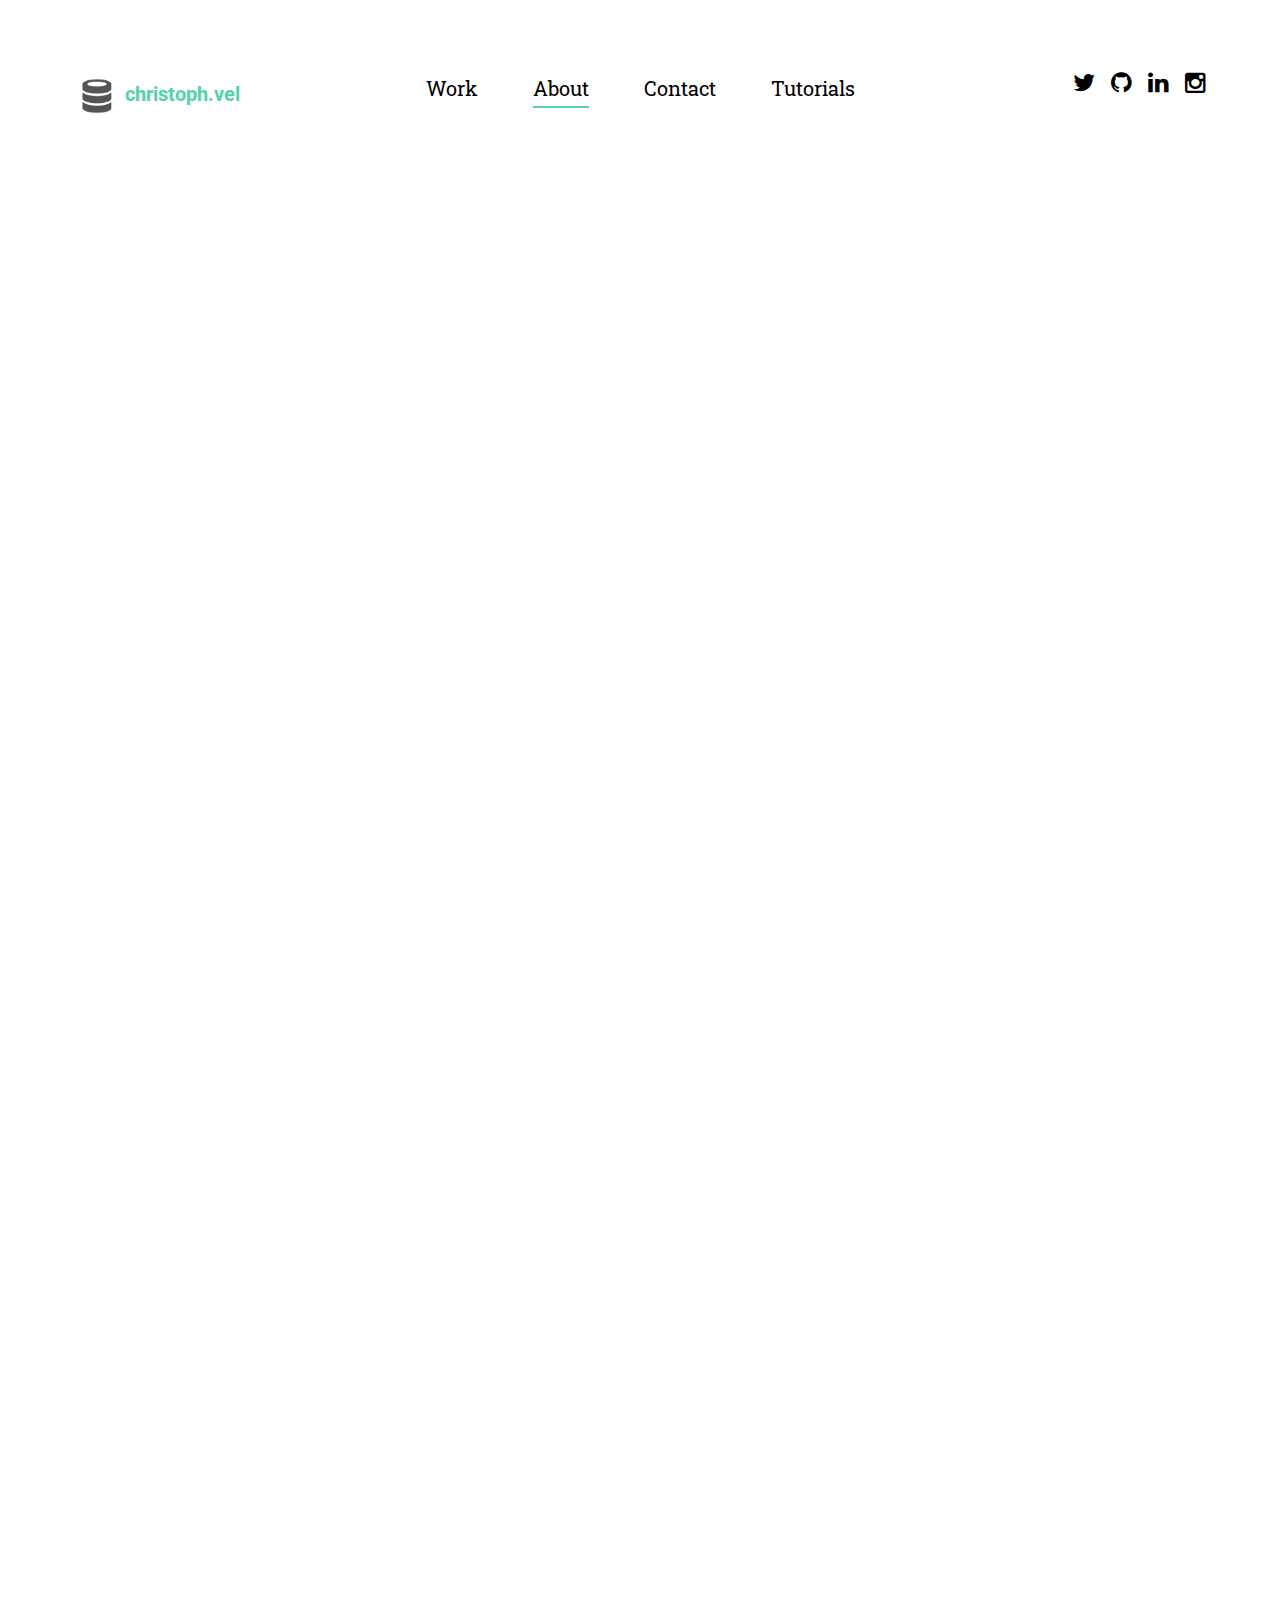
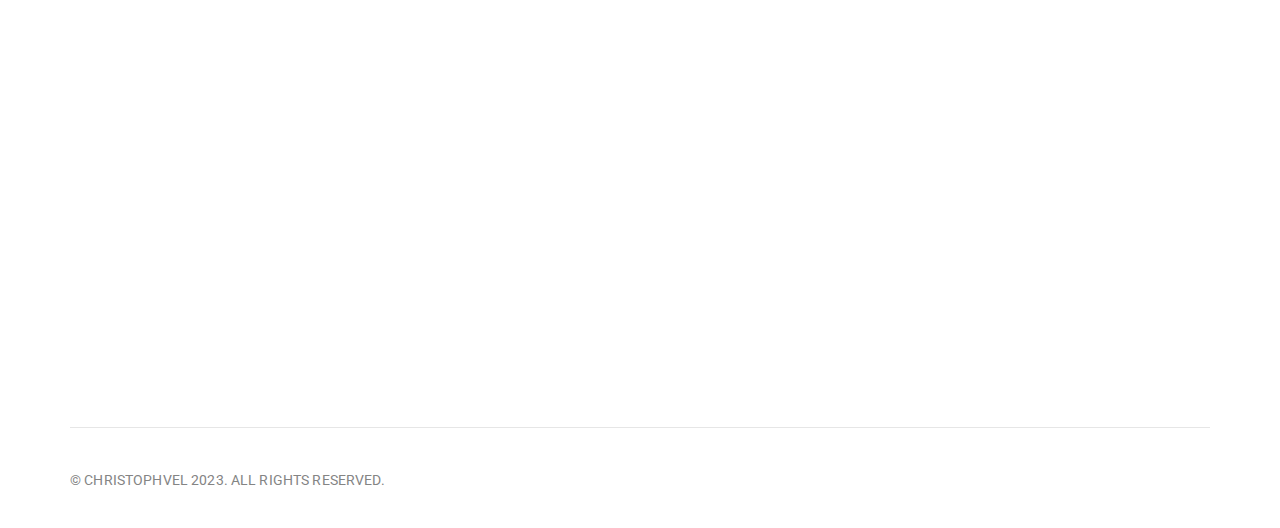
<file: inside.html>
<!DOCTYPE html>
<!--[if lt IE 7]>      <html class="no-js lt-ie9 lt-ie8 lt-ie7"> <![endif]-->
<!--[if IE 7]>         <html class="no-js lt-ie9 lt-ie8"> <![endif]-->
<!--[if IE 8]>         <html class="no-js lt-ie9"> <![endif]-->
<!--[if gt IE 8]><!--> <html class="no-js"> <!--<![endif]-->
	<head>
	<meta charset="utf-8">
	<meta http-equiv="X-UA-Compatible" content="IE=edge">
	<title>ChristophVel</title>
	<meta name="viewport" content="width=device-width, initial-scale=1">
	<meta name="description" content="Chris Vela Data Visuals" />
	<meta name="keywords" content="data, consulting, visuals, r, python, postgis, basketball, natural language processing, sql" />
	<meta name="author" content="Christophvel" />

  <!-- 
	//////////////////////////////////////////////////////

	FREE HTML5 TEMPLATE 
	DESIGNED & DEVELOPED by FREEHTML5.CO
		
	Website: 		http://freehtml5.co/
	Email: 			info@freehtml5.co
	Twitter: 		http://twitter.com/fh5co
	Facebook: 		https://www.facebook.com/fh5co

	//////////////////////////////////////////////////////
	 -->

  	<!-- Facebook and Twitter integration -->
	<meta property="og:title" content="Christoph Vel"/>
	<meta property="og:image" content="https://www.christophvel.com/images/20170630_chris_0019_web.jpg"/>
	<meta property="og:url" content="https://www.christophvel.com/"/>
	<meta property="og:site_name" content="Christoph Vel Home Page"/>
	<meta property="og:description" content="Check out my work in Data Visualizations"/>
	<meta name="twitter:title" content="Christoph Vel" />
	<meta name="twitter:image" content="https://www.christophvel.com/" />
	<meta name="twitter:url" content="https://www.christophvel.com/images/20170630_chris_0019_web.jpg" />
	<meta name="twitter:card" content="Check out my work in Data Visualizations" />


	<!-- Place favicon.ico and apple-touch-icon.png in the root directory -->
	<link rel="shortcut icon" href="favicon.png">

	<link href='https://fonts.googleapis.com/css?family=Roboto+Slab:400,300,700|Roboto:300,400' rel='stylesheet' type='text/css'>
	
	<!-- Animate.css -->
	<link rel="stylesheet" href="css/animate.css">
	<!-- Icomoon Icon Fonts-->
	<link rel="stylesheet" href="css/icomoon.css">
	<!-- Bootstrap  -->
	<link rel="stylesheet" href="css/bootstrap.css">

	<link rel="stylesheet" href="css/style.css">

	<style type="text/css">
	img{max-width: 100%}
	</style>
	<!-- Modernizr JS -->
	<script src="js/modernizr-2.6.2.min.js"></script>
	<script src="js/googleanalytics.js"></script>
	<!-- FOR IE9 below -->
	<!--[if lt IE 9]>
	<script src="js/respond.min.js"></script>
	<![endif]-->

	</head>
	<body>
	<div class="box-wrap">
		<header role="banner" id="fh5co-header">
			<div class="container">
				<nav class="navbar navbar-default">
					<div class="row">
						<div class="col-md-3">
							<div class="fh5co-navbar-brand">
								<a class="fh5co-logo" href="/"><img src="images/database.png" alt="Christophvel Logo" onmouseover="this.src='images/database_hover.png';" onmouseout="this.src='images/database.png';"></a><b><font color="#52d3aa">christoph.vel</font></b>
							</div>
						</div>
						<div class="col-md-6">
							<ul class="nav text-center">
								<li><a href="/"><span>Work</span></a></li>
								<li class="active"><a href="#">About</a></li>
								<li><a href="contact">Contact</a></li>
								<li><a href="tutorials">Tutorials</a></li>
							</ul>
						</div>
						<div class="col-md-3">
							<ul class="social">
								<li><a href="https://twitter.com/velaraptor"><i class="icon-twitter"></i></a></li>
								<li><a href="https://github.com/velaraptor"><i class="icon-github"></i></a></li>
								<li><a href="https://www.linkedin.com/in/christophvel"><i class="icon-linkedin"></i></a></li>
								<li><a href="https://www.instagram.com/velaraptor"><i class="icon-instagram"></i></a></li>

							</ul>
						</div>
					</div>
				</nav>
		  </div>
		</header>
		<!-- END: header -->
		<section id="intro">
			<div class="container">
				<div class="row">
					<div class="col-lg-6 col-lg-offset-3 col-md-8 col-md-offset-2 text-center">
						<div class="intro animate-box">
							<h1>About Me</h1>
							<img src="images/jeep_2.jpeg">

						</div>
					</div>
				</div>
			<div>
		</section>

		<main id="main">
			<div class="container">
				<div class="col-md-8 col-md-offset-2 animate-box">
					<p><li>Located in Austin, TX.</li></p>
					<p><li>Expert in graph databases such as Neo4j</li><p>
					<p><li>Expert in Stable Diffusion</li></p>
					<p><li>Founder at <a href="https://mhpportal.app">MHP Portal (MedTech, SDOH)</a></li></p>
					<p><li>Over 5 years experience in DoD and DARPA projects (<a href="https://www.darpa.mil/news-events/2021-06-22">Press Release on PROTEUS</a>) (<a href="https://www.businesswire.com/news/home/20191011005108/en/Cubic-Highlights-C4ISR-and-Readiness-Solutions-for-Multi-Domain-Environment-at-AUSA-2019">Nexus Analytics</a>)
					(<a href="http://137.184.196.244/">Gunnery Application</a>)</li><p> 
					<p><li>Solutions have been used for the Australian Army, the British Army and presented to the US Joint Artificial Intelligence Center and at the I/ITSEC 2019 Conference. </li></p>
					<p><li>Experience consulting on computer vision techniques for startups.</li></p>
					<p><li>Proficient in Python, R, SQL, MongoDB, Kubernetes, Kafka, OpenCV, Docker, AWS, Dask, ElasticSearch, Neo4j, Airflow, Lambdas.</li></p>
					<p><li>Worked on market research for Fortune 500 companies, machine learning in the transportation sector, worked on military training analytics and predictive analytics. Also working on military video game based training that includes data science architectures that scale.</li></p>
					<p><li>Love making models to beat my friends in fantasy sports.</li></p>
					<p><li>Currently working on Natural Language Processing, LDA, text similarity, and finding ways to scale it.</li></p>
					<p><li>Love politics, Austin FC, the San Antonio Spurs (r/nba is life), hiking, and curating my ever-growing vinyl record collection.</li></p>
					<p><li>A collector of mezcal.</li><p>
				</div>

				<!-- <div class="col-md-4"></div> -->
			</div>
		</main>

		

	

		<footer id="footer" role="contentinfo">
			<div class="container">
				<div class="row">
					<div class="col-md-12 text-center">
						<div class="footer-widget border">
							<p class="pull-left"><small>&copy; ChristophVel 2023. All Rights Reserved.</small></p>

							
						</div>
					</div>
				</div>
			</div>
		</footer>
	</div>
	<!-- END: box-wrap -->
	
	<!-- jQuery -->
	<script src="js/jquery.min.js"></script>
	<!-- jQuery Easing -->
	<script src="js/jquery.easing.1.3.js"></script>
	<!-- Bootstrap -->
	<script src="js/bootstrap.min.js"></script>
	<!-- Waypoints -->
	<script src="js/jquery.waypoints.min.js"></script>

	<!-- Main JS (Do not remove) -->
	<script src="js/main.js"></script>

	</body>
</html>
</file>
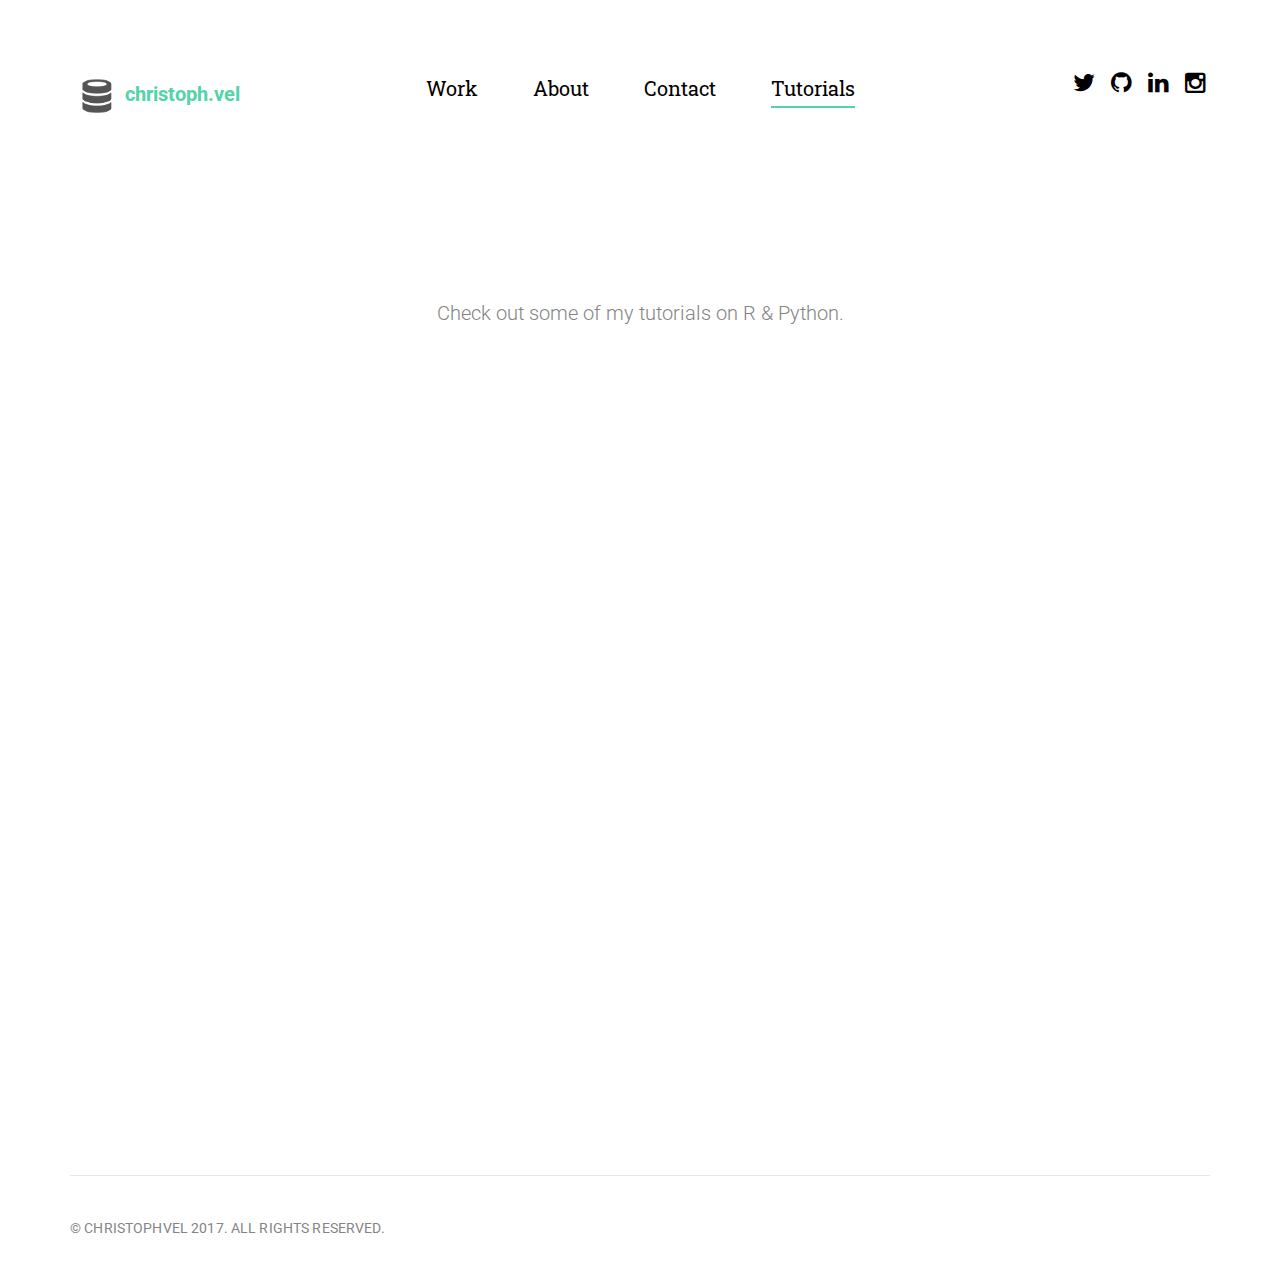
<file: tutorials.html>
<!DOCTYPE html>
<!--[if lt IE 7]>      <html class="no-js lt-ie9 lt-ie8 lt-ie7"> <![endif]-->
<!--[if IE 7]>         <html class="no-js lt-ie9 lt-ie8"> <![endif]-->
<!--[if IE 8]>         <html class="no-js lt-ie9"> <![endif]-->
<!--[if gt IE 8]><!--> <html class="no-js"> <!--<![endif]-->
	<head>
	<meta charset="utf-8">
	<meta http-equiv="X-UA-Compatible" content="IE=edge">
	<title>ChristophVel</title>
	<meta name="viewport" content="width=device-width, initial-scale=1">
	<meta name="description" content="Chris Vela Data Visuals" />
	<meta name="keywords" content="data, consulting, visuals, r, python, postgis, basketball, natural language processing, sql" />
	<meta name="author" content="Christophvel" />

  <!-- 
	//////////////////////////////////////////////////////

	FREE HTML5 TEMPLATE 
	DESIGNED & DEVELOPED by FREEHTML5.CO
		
	Website: 		http://freehtml5.co/
	Email: 			info@freehtml5.co
	Twitter: 		http://twitter.com/fh5co
	Facebook: 		https://www.facebook.com/fh5co

	//////////////////////////////////////////////////////
	 -->

  	<!-- Facebook and Twitter integration -->
	<meta property="og:title" content="Christoph Vel"/>
	<meta property="og:image" content="https://www.christophvel.com/images/20170630_chris_0019_web.jpg"/>
	<meta property="og:url" content="https://www.christophvel.com/"/>
	<meta property="og:site_name" content="Christoph Vel Home Page"/>
	<meta property="og:description" content="Check out my work in Data Visualizations"/>
	<meta name="twitter:title" content="Christoph Vel" />
	<meta name="twitter:image" content="https://www.christophvel.com/" />
	<meta name="twitter:url" content="https://www.christophvel.com/images/20170630_chris_0019_web.jpg" />
	<meta name="twitter:card" content="Check out my work in Data Visualizations" />


	<!-- Place favicon.ico and apple-touch-icon.png in the root directory -->
	<link rel="shortcut icon" href="favicon.png">

	<link href='https://fonts.googleapis.com/css?family=Roboto+Slab:400,300,700|Roboto:300,400' rel='stylesheet' type='text/css'>
	
	<!-- Animate.css -->
	<link rel="stylesheet" href="css/animate.css">
	<!-- Icomoon Icon Fonts-->
	<link rel="stylesheet" href="css/icomoon.css">
	<!-- Bootstrap  -->
	<link rel="stylesheet" href="css/bootstrap.css">

	<link rel="stylesheet" href="css/style.css">

	<style type="text/css">
	img{max-width: 100%}
	</style>
	<!-- Modernizr JS -->
	<script src="js/modernizr-2.6.2.min.js"></script>
	<script src="js/googleanalytics.js"></script>
	<!-- FOR IE9 below -->
	<!--[if lt IE 9]>
	<script src="js/respond.min.js"></script>
	<![endif]-->

	</head>
	<body>
	<div class="box-wrap">
		<header role="banner" id="fh5co-header">
			<div class="container">
				<nav class="navbar navbar-default">
					<div class="row">
						<div class="col-md-3">
							<div class="fh5co-navbar-brand">
								<a class="fh5co-logo" href="/"><img src="images/database.png" alt="Christophvel Logo" onmouseover="this.src='images/database_hover.png';" onmouseout="this.src='images/database.png';"></a><b><font color="#52d3aa">christoph.vel</font></b>
							</div>
						</div>
						<div class="col-md-6">
							<ul class="nav text-center">
								<li><a href="/"><span>Work</span></a></li>
								<li><a href="inside">About</a></li>
								<li><a href="contact">Contact</a></li>
								<li class="active"><a href="#">Tutorials</a></li>
							</ul>
						</div>
						<div class="col-md-3">
							<ul class="social">
								<li><a href="https://twitter.com/velaraptor"><i class="icon-twitter"></i></a></li>
								<li><a href="https://github.com/velaraptor"><i class="icon-github"></i></a></li>
								<li><a href="https://www.linkedin.com/in/christophvel"><i class="icon-linkedin"></i></a></li>
								<li><a href="https://www.instagram.com/velaraptor"><i class="icon-instagram"></i></a></li>
							</ul>
						</div>
					</div>
				</nav>
		  </div>
		</header>
		<!-- END: header -->
		<section id="intro">
			<div class="container">
				<div class="row">
					<div class="col-lg-6 col-lg-offset-3 col-md-8 col-md-offset-2 text-center">
						<div class="intro animate-box">
							<h1>Tutorials</h1>
						</div>
					</div>
				</div>
			<div>
		</section>

		<section id="product">
			<div class="container">

					<div class="col-md-12 section-heading text-center">
						<div class="row">
							<div class="col-md-6 col-md-offset-3 subtext">
								<p>Check out some of my tutorials on R &amp Python. </p>
							</div>
						</div>
					</div>

				<div class="row">
					<div class="post-entry">
						<div class="col-md-6">
							<div class="post animate-box">
								<a href="fantasy_football_shiny"><img src="images/ff.png" alt="Product"></a>
								<div>
									<h3><a href="fantasy_football_shiny">Fantasy Football Shiny App</a></h3>
									<p>Using data from FF Analytics to create a quick Shiny dashboard.</p>
									<span><a href="fantasy_football_shiny">Read More...</a></span>
								</div>
							</div>
						</div>
						<div class="col-md-6">
							<div class="post animate-box">
								<a href="got_death_tracker"><img src="images/got.jpg" alt="Product"></a>
								<div>
									<h3><a href="got_death_tracker">Will Jon Snow Die Again?</a></h3>
									<p>Can past seasons of GOT predict what will happen in Season 7?</p>
									<span><a href="got_death_tracker">Read More...</a></span>
								</div>
							</div>
						</div>
						<div class="col-md-6">
							<div class="post animate-box">
								<a href="espn_nba_webscraper.html"><img src="images/shotchart.png" alt="Product"></a>
								<div>
									<h3><a href="espn_nba_webscraper.html">ESPN NBA Webscraper in R</a></h3>
									<p>Learn how to scrape the ESPN website for in-game data.</p>
									<span><a href="espn_nba_webscraper.html">Learn More...</a></span>
								</div>
							</div>
						</div>
						<div class="col-md-6">
							<div class="post animate-box">
								<a href="zillow.html"><img src="images/zillow.png" alt="Product"></a>
								<div>
									<h3><a href="zillow.html">Kaggle Zillow EDA</a></h3>
									<p>Exploratory Data Analysis from the Kaggle Zillow Competition</p>
									<span><a href="zillow.html">Learn More...</a></span>
								</div>
							</div>
						</div>
						<div class="col-md-6">
							<div class="post animate-box">
								<a href="https://christophvel.wordpress.com/2016/04/17/predicting-the-democratic-race-using-google-trends/"><img src="images/whitehouse.png" alt="Product"></a>
								<div>
									<h3><a href="https://christophvel.wordpress.com/2016/04/17/predicting-the-democratic-race-using-google-trends/">Democratic Primary Predictions</a></h3>
									<p>Using Google Search Analytics to see the 2016 Dem Race.</p>
									<span><a href="https://christophvel.wordpress.com/2016/04/17/predicting-the-democratic-race-using-google-trends/">Read More...</a></span>
								</div>
							</div>
						</div>
												<div class="col-md-6">
							<div class="post animate-box">
								<a href="https://christophvel.wordpress.com/2016/04/15/kobe_compares_to_hof_last_game/"><img src="images/kobe1.png" alt="Product"></a>
								<div>
									<h3><a href="https://christophvel.wordpress.com/2016/04/15/kobe_compares_to_hof_last_game/">How does Kobe's Last Game Compare to the Greats?</a></h3>
									<p>In depth look at that epic game.</p>
									<span><a href="https://christophvel.wordpress.com/2016/04/15/kobe_compares_to_hof_last_game/">Read More...</a></span>
								</div>
							</div>
						</div>

					</div>
				</div>
			</div>
		</section>

		

	

		<footer id="footer" role="contentinfo">
			<div class="container">
				<div class="row">
					<div class="col-md-12 text-center">
						<div class="footer-widget border">
							<p class="pull-left"><small>&copy; ChristophVel 2017. All Rights Reserved.</small></p>

							
						</div>
					</div>
				</div>
			</div>
		</footer>
	</div>
	<!-- END: box-wrap -->
	
	<!-- jQuery -->
	<script src="js/jquery.min.js"></script>
	<!-- jQuery Easing -->
	<script src="js/jquery.easing.1.3.js"></script>
	<!-- Bootstrap -->
	<script src="js/bootstrap.min.js"></script>
	<!-- Waypoints -->
	<script src="js/jquery.waypoints.min.js"></script>

	<!-- Main JS (Do not remove) -->
	<script src="js/main.js"></script>

	</body>
</html>
</file>
<file: css/icomoon.css>
@font-face {
	font-family: 'icomoon';
	src:url('../fonts/icomoon/icomoon.eot?qtatmt');
	src:url('../fonts/icomoon/icomoon.eot?qtatmt#iefix') format('embedded-opentype'),
		url('../fonts/icomoon/icomoon.ttf?qtatmt') format('truetype'),
		url('../fonts/icomoon/icomoon.woff?qtatmt') format('woff'),
		url('../fonts/icomoon/icomoon.svg?qtatmt#icomoon') format('svg');
	font-weight: normal;
	font-style: normal;
}

[class^="icon-"], [class*=" icon-"] {
	font-family: 'icomoon';
	speak: none;
	font-style: normal;
	font-weight: normal;
	font-variant: normal;
	text-transform: none;
	line-height: 1;

	/* Better Font Rendering =========== */
	-webkit-font-smoothing: antialiased;
	-moz-osx-font-smoothing: grayscale;
}

.icon-glass:before {
	content: "\f000";
}
.icon-music:before {
	content: "\f001";
}
.icon-search2:before {
	content: "\f002";
}
.icon-envelope-o:before {
	content: "\f003";
}
.icon-heart:before {
	content: "\f004";
}
.icon-star:before {
	content: "\f005";
}
.icon-star-o:before {
	content: "\f006";
}
.icon-user:before {
	content: "\f007";
}
.icon-film:before {
	content: "\f008";
}
.icon-th-large:before {
	content: "\f009";
}
.icon-th:before {
	content: "\f00a";
}
.icon-th-list:before {
	content: "\f00b";
}
.icon-check:before {
	content: "\f00c";
}
.icon-close:before {
	content: "\f00d";
}
.icon-remove:before {
	content: "\f00d";
}
.icon-times:before {
	content: "\f00d";
}
.icon-search-plus:before {
	content: "\f00e";
}
.icon-search-minus:before {
	content: "\f010";
}
.icon-power-off:before {
	content: "\f011";
}
.icon-signal:before {
	content: "\f012";
}
.icon-cog:before {
	content: "\f013";
}
.icon-gear:before {
	content: "\f013";
}
.icon-trash-o:before {
	content: "\f014";
}
.icon-home:before {
	content: "\f015";
}
.icon-file-o:before {
	content: "\f016";
}
.icon-clock-o:before {
	content: "\f017";
}
.icon-road:before {
	content: "\f018";
}
.icon-download:before {
	content: "\f019";
}
.icon-arrow-circle-o-down:before {
	content: "\f01a";
}
.icon-arrow-circle-o-up:before {
	content: "\f01b";
}
.icon-inbox:before {
	content: "\f01c";
}
.icon-play-circle-o:before {
	content: "\f01d";
}
.icon-repeat2:before {
	content: "\f01e";
}
.icon-rotate-right:before {
	content: "\f01e";
}
.icon-refresh:before {
	content: "\f021";
}
.icon-list-alt:before {
	content: "\f022";
}
.icon-lock:before {
	content: "\f023";
}
.icon-flag:before {
	content: "\f024";
}
.icon-headphones:before {
	content: "\f025";
}
.icon-volume-off:before {
	content: "\f026";
}
.icon-volume-down:before {
	content: "\f027";
}
.icon-volume-up:before {
	content: "\f028";
}
.icon-qrcode:before {
	content: "\f029";
}
.icon-barcode:before {
	content: "\f02a";
}
.icon-tag:before {
	content: "\f02b";
}
.icon-tags:before {
	content: "\f02c";
}
.icon-book:before {
	content: "\f02d";
}
.icon-bookmark:before {
	content: "\f02e";
}
.icon-print:before {
	content: "\f02f";
}
.icon-camera:before {
	content: "\f030";
}
.icon-font:before {
	content: "\f031";
}
.icon-bold:before {
	content: "\f032";
}
.icon-italic:before {
	content: "\f033";
}
.icon-text-height:before {
	content: "\f034";
}
.icon-text-width:before {
	content: "\f035";
}
.icon-align-left:before {
	content: "\f036";
}
.icon-align-center2:before {
	content: "\f037";
}
.icon-align-right:before {
	content: "\f038";
}
.icon-align-justify2:before {
	content: "\f039";
}
.icon-list:before {
	content: "\f03a";
}
.icon-dedent:before {
	content: "\f03b";
}
.icon-outdent:before {
	content: "\f03b";
}
.icon-indent:before {
	content: "\f03c";
}
.icon-video-camera:before {
	content: "\f03d";
}
.icon-image:before {
	content: "\f03e";
}
.icon-photo:before {
	content: "\f03e";
}
.icon-picture-o:before {
	content: "\f03e";
}
.icon-pencil:before {
	content: "\f040";
}
.icon-map-marker:before {
	content: "\f041";
}
.icon-adjust:before {
	content: "\f042";
}
.icon-tint:before {
	content: "\f043";
}
.icon-edit:before {
	content: "\f044";
}
.icon-pencil-square-o:before {
	content: "\f044";
}
.icon-share-square-o:before {
	content: "\f045";
}
.icon-check-square-o:before {
	content: "\f046";
}
.icon-arrows:before {
	content: "\f047";
}
.icon-step-backward:before {
	content: "\f048";
}
.icon-fast-backward:before {
	content: "\f049";
}
.icon-backward:before {
	content: "\f04a";
}
.icon-play2:before {
	content: "\f04b";
}
.icon-pause2:before {
	content: "\f04c";
}
.icon-stop2:before {
	content: "\f04d";
}
.icon-forward:before {
	content: "\f04e";
}
.icon-fast-forward2:before {
	content: "\f050";
}
.icon-step-forward:before {
	content: "\f051";
}
.icon-eject:before {
	content: "\f052";
}
.icon-chevron-left:before {
	content: "\f053";
}
.icon-chevron-right:before {
	content: "\f054";
}
.icon-plus-circle:before {
	content: "\f055";
}
.icon-minus-circle:before {
	content: "\f056";
}
.icon-times-circle:before {
	content: "\f057";
}
.icon-check-circle:before {
	content: "\f058";
}
.icon-question-circle:before {
	content: "\f059";
}
.icon-info-circle:before {
	content: "\f05a";
}
.icon-crosshairs:before {
	content: "\f05b";
}
.icon-times-circle-o:before {
	content: "\f05c";
}
.icon-check-circle-o:before {
	content: "\f05d";
}
.icon-ban2:before {
	content: "\f05e";
}
.icon-arrow-left:before {
	content: "\f060";
}
.icon-arrow-right:before {
	content: "\f061";
}
.icon-arrow-up:before {
	content: "\f062";
}
.icon-arrow-down:before {
	content: "\f063";
}
.icon-mail-forward:before {
	content: "\f064";
}
.icon-share:before {
	content: "\f064";
}
.icon-expand2:before {
	content: "\f065";
}
.icon-compress:before {
	content: "\f066";
}
.icon-plus:before {
	content: "\f067";
}
.icon-minus:before {
	content: "\f068";
}
.icon-asterisk:before {
	content: "\f069";
}
.icon-exclamation-circle:before {
	content: "\f06a";
}
.icon-gift:before {
	content: "\f06b";
}
.icon-leaf:before {
	content: "\f06c";
}
.icon-fire:before {
	content: "\f06d";
}
.icon-eye:before {
	content: "\f06e";
}
.icon-eye-slash:before {
	content: "\f070";
}
.icon-exclamation-triangle:before {
	content: "\f071";
}
.icon-warning:before {
	content: "\f071";
}
.icon-plane:before {
	content: "\f072";
}
.icon-calendar:before {
	content: "\f073";
}
.icon-random:before {
	content: "\f074";
}
.icon-comment:before {
	content: "\f075";
}
.icon-magnet:before {
	content: "\f076";
}
.icon-chevron-up:before {
	content: "\f077";
}
.icon-chevron-down:before {
	content: "\f078";
}
.icon-retweet:before {
	content: "\f079";
}
.icon-shopping-cart:before {
	content: "\f07a";
}
.icon-folder:before {
	content: "\f07b";
}
.icon-folder-open:before {
	content: "\f07c";
}
.icon-arrows-v:before {
	content: "\f07d";
}
.icon-arrows-h:before {
	content: "\f07e";
}
.icon-bar-chart:before {
	content: "\f080";
}
.icon-bar-chart-o:before {
	content: "\f080";
}
.icon-twitter-square:before {
	content: "\f081";
}
.icon-facebook-square:before {
	content: "\f082";
}
.icon-camera-retro:before {
	content: "\f083";
}
.icon-key:before {
	content: "\f084";
}
.icon-cogs:before {
	content: "\f085";
}
.icon-gears:before {
	content: "\f085";
}
.icon-comments:before {
	content: "\f086";
}
.icon-thumbs-o-up:before {
	content: "\f087";
}
.icon-thumbs-o-down:before {
	content: "\f088";
}
.icon-star-half:before {
	content: "\f089";
}
.icon-heart-o:before {
	content: "\f08a";
}
.icon-sign-out:before {
	content: "\f08b";
}
.icon-linkedin-square:before {
	content: "\f08c";
}
.icon-thumb-tack:before {
	content: "\f08d";
}
.icon-external-link:before {
	content: "\f08e";
}
.icon-sign-in:before {
	content: "\f090";
}
.icon-trophy:before {
	content: "\f091";
}
.icon-github-square:before {
	content: "\f092";
}
.icon-upload:before {
	content: "\f093";
}
.icon-lemon-o:before {
	content: "\f094";
}
.icon-phone:before {
	content: "\f095";
}
.icon-square-o:before {
	content: "\f096";
}
.icon-bookmark-o:before {
	content: "\f097";
}
.icon-phone-square:before {
	content: "\f098";
}
.icon-twitter:before {
	content: "\f099";
}
.icon-facebook:before {
	content: "\f09a";
}
.icon-facebook-f:before {
	content: "\f09a";
}
.icon-github:before {
	content: "\f09b";
}
.icon-unlock2:before {
	content: "\f09c";
}
.icon-credit-card:before {
	content: "\f09d";
}
.icon-feed:before {
	content: "\f09e";
}
.icon-rss:before {
	content: "\f09e";
}
.icon-hdd-o:before {
	content: "\f0a0";
}
.icon-bullhorn:before {
	content: "\f0a1";
}
.icon-bell-o:before {
	content: "\f0a2";
}
.icon-certificate:before {
	content: "\f0a3";
}
.icon-hand-o-right:before {
	content: "\f0a4";
}
.icon-hand-o-left:before {
	content: "\f0a5";
}
.icon-hand-o-up:before {
	content: "\f0a6";
}
.icon-hand-o-down:before {
	content: "\f0a7";
}
.icon-arrow-circle-left:before {
	content: "\f0a8";
}
.icon-arrow-circle-right:before {
	content: "\f0a9";
}
.icon-arrow-circle-up:before {
	content: "\f0aa";
}
.icon-arrow-circle-down:before {
	content: "\f0ab";
}
.icon-globe:before {
	content: "\f0ac";
}
.icon-wrench:before {
	content: "\f0ad";
}
.icon-tasks:before {
	content: "\f0ae";
}
.icon-filter:before {
	content: "\f0b0";
}
.icon-briefcase:before {
	content: "\f0b1";
}
.icon-arrows-alt:before {
	content: "\f0b2";
}
.icon-group:before {
	content: "\f0c0";
}
.icon-users:before {
	content: "\f0c0";
}
.icon-chain:before {
	content: "\f0c1";
}
.icon-link:before {
	content: "\f0c1";
}
.icon-cloud:before {
	content: "\f0c2";
}
.icon-flask:before {
	content: "\f0c3";
}
.icon-cut:before {
	content: "\f0c4";
}
.icon-scissors:before {
	content: "\f0c4";
}
.icon-copy:before {
	content: "\f0c5";
}
.icon-files-o:before {
	content: "\f0c5";
}
.icon-paperclip:before {
	content: "\f0c6";
}
.icon-floppy-o:before {
	content: "\f0c7";
}
.icon-save:before {
	content: "\f0c7";
}
.icon-square:before {
	content: "\f0c8";
}
.icon-bars:before {
	content: "\f0c9";
}
.icon-navicon:before {
	content: "\f0c9";
}
.icon-reorder:before {
	content: "\f0c9";
}
.icon-list-ul:before {
	content: "\f0ca";
}
.icon-list-ol:before {
	content: "\f0cb";
}
.icon-strikethrough:before {
	content: "\f0cc";
}
.icon-underline:before {
	content: "\f0cd";
}
.icon-table:before {
	content: "\f0ce";
}
.icon-magic:before {
	content: "\f0d0";
}
.icon-truck:before {
	content: "\f0d1";
}
.icon-pinterest:before {
	content: "\f0d2";
}
.icon-pinterest-square:before {
	content: "\f0d3";
}
.icon-google-plus-square:before {
	content: "\f0d4";
}
.icon-google-plus:before {
	content: "\f0d5";
}
.icon-money:before {
	content: "\f0d6";
}
.icon-caret-down:before {
	content: "\f0d7";
}
.icon-caret-up:before {
	content: "\f0d8";
}
.icon-caret-left:before {
	content: "\f0d9";
}
.icon-caret-right:before {
	content: "\f0da";
}
.icon-columns2:before {
	content: "\f0db";
}
.icon-sort:before {
	content: "\f0dc";
}
.icon-unsorted:before {
	content: "\f0dc";
}
.icon-sort-desc:before {
	content: "\f0dd";
}
.icon-sort-down:before {
	content: "\f0dd";
}
.icon-sort-asc:before {
	content: "\f0de";
}
.icon-sort-up:before {
	content: "\f0de";
}
.icon-envelope:before {
	content: "\f0e0";
}
.icon-linkedin:before {
	content: "\f0e1";
}
.icon-rotate-left:before {
	content: "\f0e2";
}
.icon-undo:before {
	content: "\f0e2";
}
.icon-gavel:before {
	content: "\f0e3";
}
.icon-legal:before {
	content: "\f0e3";
}
.icon-dashboard:before {
	content: "\f0e4";
}
.icon-tachometer:before {
	content: "\f0e4";
}
.icon-comment-o:before {
	content: "\f0e5";
}
.icon-comments-o:before {
	content: "\f0e6";
}
.icon-bolt:before {
	content: "\f0e7";
}
.icon-flash:before {
	content: "\f0e7";
}
.icon-sitemap:before {
	content: "\f0e8";
}
.icon-umbrella2:before {
	content: "\f0e9";
}
.icon-clipboard:before {
	content: "\f0ea";
}
.icon-paste:before {
	content: "\f0ea";
}
.icon-lightbulb-o:before {
	content: "\f0eb";
}
.icon-exchange:before {
	content: "\f0ec";
}
.icon-cloud-download2:before {
	content: "\f0ed";
}
.icon-cloud-upload2:before {
	content: "\f0ee";
}
.icon-user-md:before {
	content: "\f0f0";
}
.icon-stethoscope:before {
	content: "\f0f1";
}
.icon-suitcase:before {
	content: "\f0f2";
}
.icon-bell:before {
	content: "\f0f3";
}
.icon-coffee:before {
	content: "\f0f4";
}
.icon-cutlery:before {
	content: "\f0f5";
}
.icon-file-text-o:before {
	content: "\f0f6";
}
.icon-building-o:before {
	content: "\f0f7";
}
.icon-hospital-o:before {
	content: "\f0f8";
}
.icon-ambulance:before {
	content: "\f0f9";
}
.icon-medkit:before {
	content: "\f0fa";
}
.icon-fighter-jet:before {
	content: "\f0fb";
}
.icon-beer:before {
	content: "\f0fc";
}
.icon-h-square:before {
	content: "\f0fd";
}
.icon-plus-square:before {
	content: "\f0fe";
}
.icon-angle-double-left:before {
	content: "\f100";
}
.icon-angle-double-right:before {
	content: "\f101";
}
.icon-angle-double-up:before {
	content: "\f102";
}
.icon-angle-double-down:before {
	content: "\f103";
}
.icon-angle-left:before {
	content: "\f104";
}
.icon-angle-right:before {
	content: "\f105";
}
.icon-angle-up:before {
	content: "\f106";
}
.icon-angle-down:before {
	content: "\f107";
}
.icon-desktop:before {
	content: "\f108";
}
.icon-laptop:before {
	content: "\f109";
}
.icon-tablet:before {
	content: "\f10a";
}
.icon-mobile:before {
	content: "\f10b";
}
.icon-mobile-phone:before {
	content: "\f10b";
}
.icon-circle-o:before {
	content: "\f10c";
}
.icon-quote-left:before {
	content: "\f10d";
}
.icon-quote-right:before {
	content: "\f10e";
}
.icon-spinner:before {
	content: "\f110";
}
.icon-circle:before {
	content: "\f111";
}
.icon-mail-reply:before {
	content: "\f112";
}
.icon-reply:before {
	content: "\f112";
}
.icon-github-alt:before {
	content: "\f113";
}
.icon-folder-o:before {
	content: "\f114";
}
.icon-folder-open-o:before {
	content: "\f115";
}
.icon-smile-o:before {
	content: "\f118";
}
.icon-frown-o:before {
	content: "\f119";
}
.icon-meh-o:before {
	content: "\f11a";
}
.icon-gamepad:before {
	content: "\f11b";
}
.icon-keyboard-o:before {
	content: "\f11c";
}
.icon-flag-o:before {
	content: "\f11d";
}
.icon-flag-checkered:before {
	content: "\f11e";
}
.icon-terminal:before {
	content: "\f120";
}
.icon-code:before {
	content: "\f121";
}
.icon-mail-reply-all:before {
	content: "\f122";
}
.icon-reply-all:before {
	content: "\f122";
}
.icon-star-half-empty:before {
	content: "\f123";
}
.icon-star-half-full:before {
	content: "\f123";
}
.icon-star-half-o:before {
	content: "\f123";
}
.icon-location-arrow:before {
	content: "\f124";
}
.icon-crop:before {
	content: "\f125";
}
.icon-code-fork:before {
	content: "\f126";
}
.icon-chain-broken:before {
	content: "\f127";
}
.icon-unlink:before {
	content: "\f127";
}
.icon-question:before {
	content: "\f128";
}
.icon-info:before {
	content: "\f129";
}
.icon-exclamation:before {
	content: "\f12a";
}
.icon-superscript:before {
	content: "\f12b";
}
.icon-subscript:before {
	content: "\f12c";
}
.icon-eraser:before {
	content: "\f12d";
}
.icon-puzzle-piece:before {
	content: "\f12e";
}
.icon-microphone2:before {
	content: "\f130";
}
.icon-microphone-slash:before {
	content: "\f131";
}
.icon-shield:before {
	content: "\f132";
}
.icon-calendar-o:before {
	content: "\f133";
}
.icon-fire-extinguisher:before {
	content: "\f134";
}
.icon-rocket:before {
	content: "\f135";
}
.icon-maxcdn:before {
	content: "\f136";
}
.icon-chevron-circle-left:before {
	content: "\f137";
}
.icon-chevron-circle-right:before {
	content: "\f138";
}
.icon-chevron-circle-up:before {
	content: "\f139";
}
.icon-chevron-circle-down:before {
	content: "\f13a";
}
.icon-html5:before {
	content: "\f13b";
}
.icon-css3:before {
	content: "\f13c";
}
.icon-anchor2:before {
	content: "\f13d";
}
.icon-unlock-alt:before {
	content: "\f13e";
}
.icon-bullseye:before {
	content: "\f140";
}
.icon-ellipsis-h:before {
	content: "\f141";
}
.icon-ellipsis-v:before {
	content: "\f142";
}
.icon-rss-square:before {
	content: "\f143";
}
.icon-play-circle:before {
	content: "\f144";
}
.icon-ticket:before {
	content: "\f145";
}
.icon-minus-square:before {
	content: "\f146";
}
.icon-minus-square-o:before {
	content: "\f147";
}
.icon-level-up:before {
	content: "\f148";
}
.icon-level-down:before {
	content: "\f149";
}
.icon-check-square:before {
	content: "\f14a";
}
.icon-pencil-square:before {
	content: "\f14b";
}
.icon-external-link-square:before {
	content: "\f14c";
}
.icon-share-square:before {
	content: "\f14d";
}
.icon-compass:before {
	content: "\f14e";
}
.icon-caret-square-o-down:before {
	content: "\f150";
}
.icon-toggle-down:before {
	content: "\f150";
}
.icon-caret-square-o-up:before {
	content: "\f151";
}
.icon-toggle-up:before {
	content: "\f151";
}
.icon-caret-square-o-right:before {
	content: "\f152";
}
.icon-toggle-right:before {
	content: "\f152";
}
.icon-eur:before {
	content: "\f153";
}
.icon-euro:before {
	content: "\f153";
}
.icon-gbp:before {
	content: "\f154";
}
.icon-dollar:before {
	content: "\f155";
}
.icon-usd:before {
	content: "\f155";
}
.icon-inr:before {
	content: "\f156";
}
.icon-rupee:before {
	content: "\f156";
}
.icon-cny:before {
	content: "\f157";
}
.icon-jpy:before {
	content: "\f157";
}
.icon-rmb:before {
	content: "\f157";
}
.icon-yen:before {
	content: "\f157";
}
.icon-rouble:before {
	content: "\f158";
}
.icon-rub:before {
	content: "\f158";
}
.icon-ruble:before {
	content: "\f158";
}
.icon-krw:before {
	content: "\f159";
}
.icon-won:before {
	content: "\f159";
}
.icon-bitcoin:before {
	content: "\f15a";
}
.icon-btc:before {
	content: "\f15a";
}
.icon-file2:before {
	content: "\f15b";
}
.icon-file-text:before {
	content: "\f15c";
}
.icon-sort-alpha-asc:before {
	content: "\f15d";
}
.icon-sort-alpha-desc:before {
	content: "\f15e";
}
.icon-sort-amount-asc:before {
	content: "\f160";
}
.icon-sort-amount-desc:before {
	content: "\f161";
}
.icon-sort-numeric-asc:before {
	content: "\f162";
}
.icon-sort-numeric-desc:before {
	content: "\f163";
}
.icon-thumbs-up:before {
	content: "\f164";
}
.icon-thumbs-down:before {
	content: "\f165";
}
.icon-youtube-square:before {
	content: "\f166";
}
.icon-youtube:before {
	content: "\f167";
}
.icon-xing:before {
	content: "\f168";
}
.icon-xing-square:before {
	content: "\f169";
}
.icon-youtube-play:before {
	content: "\f16a";
}
.icon-dropbox:before {
	content: "\f16b";
}
.icon-stack-overflow:before {
	content: "\f16c";
}
.icon-instagram:before {
	content: "\f16d";
}
.icon-flickr:before {
	content: "\f16e";
}
.icon-adn:before {
	content: "\f170";
}
.icon-bitbucket:before {
	content: "\f171";
}
.icon-bitbucket-square:before {
	content: "\f172";
}
.icon-tumblr:before {
	content: "\f173";
}
.icon-tumblr-square:before {
	content: "\f174";
}
.icon-long-arrow-down:before {
	content: "\f175";
}
.icon-long-arrow-up:before {
	content: "\f176";
}
.icon-long-arrow-left:before {
	content: "\f177";
}
.icon-long-arrow-right:before {
	content: "\f178";
}
.icon-apple:before {
	content: "\f179";
}
.icon-windows:before {
	content: "\f17a";
}
.icon-android:before {
	content: "\f17b";
}
.icon-linux:before {
	content: "\f17c";
}
.icon-dribbble:before {
	content: "\f17d";
}
.icon-skype:before {
	content: "\f17e";
}
.icon-foursquare:before {
	content: "\f180";
}
.icon-trello:before {
	content: "\f181";
}
.icon-female:before {
	content: "\f182";
}
.icon-male:before {
	content: "\f183";
}
.icon-gittip:before {
	content: "\f184";
}
.icon-gratipay:before {
	content: "\f184";
}
.icon-sun-o:before {
	content: "\f185";
}
.icon-moon-o:before {
	content: "\f186";
}
.icon-archive:before {
	content: "\f187";
}
.icon-bug:before {
	content: "\f188";
}
.icon-vk:before {
	content: "\f189";
}
.icon-weibo:before {
	content: "\f18a";
}
.icon-renren:before {
	content: "\f18b";
}
.icon-pagelines:before {
	content: "\f18c";
}
.icon-stack-exchange:before {
	content: "\f18d";
}
.icon-arrow-circle-o-right:before {
	content: "\f18e";
}
.icon-arrow-circle-o-left:before {
	content: "\f190";
}
.icon-caret-square-o-left:before {
	content: "\f191";
}
.icon-toggle-left:before {
	content: "\f191";
}
.icon-dot-circle-o:before {
	content: "\f192";
}
.icon-wheelchair:before {
	content: "\f193";
}
.icon-vimeo-square:before {
	content: "\f194";
}
.icon-try:before {
	content: "\f195";
}
.icon-turkish-lira:before {
	content: "\f195";
}
.icon-plus-square-o:before {
	content: "\f196";
}
.icon-space-shuttle:before {
	content: "\f197";
}
.icon-slack:before {
	content: "\f198";
}
.icon-envelope-square:before {
	content: "\f199";
}
.icon-wordpress:before {
	content: "\f19a";
}
.icon-openid:before {
	content: "\f19b";
}
.icon-bank:before {
	content: "\f19c";
}
.icon-institution:before {
	content: "\f19c";
}
.icon-university:before {
	content: "\f19c";
}
.icon-graduation-cap:before {
	content: "\f19d";
}
.icon-mortar-board:before {
	content: "\f19d";
}
.icon-yahoo:before {
	content: "\f19e";
}
.icon-google:before {
	content: "\f1a0";
}
.icon-reddit:before {
	content: "\f1a1";
}
.icon-reddit-square:before {
	content: "\f1a2";
}
.icon-stumbleupon-circle:before {
	content: "\f1a3";
}
.icon-stumbleupon:before {
	content: "\f1a4";
}
.icon-delicious:before {
	content: "\f1a5";
}
.icon-digg:before {
	content: "\f1a6";
}
.icon-pied-piper:before {
	content: "\f1a7";
}
.icon-pied-piper-alt:before {
	content: "\f1a8";
}
.icon-drupal:before {
	content: "\f1a9";
}
.icon-joomla:before {
	content: "\f1aa";
}
.icon-language:before {
	content: "\f1ab";
}
.icon-fax:before {
	content: "\f1ac";
}
.icon-building:before {
	content: "\f1ad";
}
.icon-child:before {
	content: "\f1ae";
}
.icon-paw:before {
	content: "\f1b0";
}
.icon-spoon:before {
	content: "\f1b1";
}
.icon-cube:before {
	content: "\f1b2";
}
.icon-cubes:before {
	content: "\f1b3";
}
.icon-behance:before {
	content: "\f1b4";
}
.icon-behance-square:before {
	content: "\f1b5";
}
.icon-steam:before {
	content: "\f1b6";
}
.icon-steam-square:before {
	content: "\f1b7";
}
.icon-recycle:before {
	content: "\f1b8";
}
.icon-automobile:before {
	content: "\f1b9";
}
.icon-car:before {
	content: "\f1b9";
}
.icon-cab:before {
	content: "\f1ba";
}
.icon-taxi:before {
	content: "\f1ba";
}
.icon-tree:before {
	content: "\f1bb";
}
.icon-spotify:before {
	content: "\f1bc";
}
.icon-deviantart:before {
	content: "\f1bd";
}
.icon-soundcloud:before {
	content: "\f1be";
}
.icon-database:before {
	content: "\f1c0";
}
.icon-file-pdf-o:before {
	content: "\f1c1";
}
.icon-file-word-o:before {
	content: "\f1c2";
}
.icon-file-excel-o:before {
	content: "\f1c3";
}
.icon-file-powerpoint-o:before {
	content: "\f1c4";
}
.icon-file-image-o:before {
	content: "\f1c5";
}
.icon-file-photo-o:before {
	content: "\f1c5";
}
.icon-file-picture-o:before {
	content: "\f1c5";
}
.icon-file-archive-o:before {
	content: "\f1c6";
}
.icon-file-zip-o:before {
	content: "\f1c6";
}
.icon-file-audio-o:before {
	content: "\f1c7";
}
.icon-file-sound-o:before {
	content: "\f1c7";
}
.icon-file-movie-o:before {
	content: "\f1c8";
}
.icon-file-video-o:before {
	content: "\f1c8";
}
.icon-file-code-o:before {
	content: "\f1c9";
}
.icon-vine:before {
	content: "\f1ca";
}
.icon-codepen:before {
	content: "\f1cb";
}
.icon-jsfiddle:before {
	content: "\f1cc";
}
.icon-life-bouy:before {
	content: "\f1cd";
}
.icon-life-buoy:before {
	content: "\f1cd";
}
.icon-life-ring:before {
	content: "\f1cd";
}
.icon-life-saver:before {
	content: "\f1cd";
}
.icon-support:before {
	content: "\f1cd";
}
.icon-circle-o-notch:before {
	content: "\f1ce";
}
.icon-ra:before {
	content: "\f1d0";
}
.icon-rebel:before {
	content: "\f1d0";
}
.icon-empire:before {
	content: "\f1d1";
}
.icon-ge:before {
	content: "\f1d1";
}
.icon-git-square:before {
	content: "\f1d2";
}
.icon-git:before {
	content: "\f1d3";
}
.icon-hacker-news:before {
	content: "\f1d4";
}
.icon-y-combinator-square:before {
	content: "\f1d4";
}
.icon-yc-square:before {
	content: "\f1d4";
}
.icon-tencent-weibo:before {
	content: "\f1d5";
}
.icon-qq:before {
	content: "\f1d6";
}
.icon-wechat:before {
	content: "\f1d7";
}
.icon-weixin:before {
	content: "\f1d7";
}
.icon-paper-plane:before {
	content: "\f1d8";
}
.icon-send:before {
	content: "\f1d8";
}
.icon-paper-plane-o:before {
	content: "\f1d9";
}
.icon-send-o:before {
	content: "\f1d9";
}
.icon-history:before {
	content: "\f1da";
}
.icon-circle-thin:before {
	content: "\f1db";
}
.icon-header:before {
	content: "\f1dc";
}
.icon-paragraph2:before {
	content: "\f1dd";
}
.icon-sliders:before {
	content: "\f1de";
}
.icon-share-alt:before {
	content: "\f1e0";
}
.icon-share-alt-square:before {
	content: "\f1e1";
}
.icon-bomb:before {
	content: "\f1e2";
}
.icon-futbol-o:before {
	content: "\f1e3";
}
.icon-soccer-ball-o:before {
	content: "\f1e3";
}
.icon-tty:before {
	content: "\f1e4";
}
.icon-binoculars:before {
	content: "\f1e5";
}
.icon-plug:before {
	content: "\f1e6";
}
.icon-slideshare:before {
	content: "\f1e7";
}
.icon-twitch:before {
	content: "\f1e8";
}
.icon-yelp:before {
	content: "\f1e9";
}
.icon-newspaper-o:before {
	content: "\f1ea";
}
.icon-wifi:before {
	content: "\f1eb";
}
.icon-calculator:before {
	content: "\f1ec";
}
.icon-paypal:before {
	content: "\f1ed";
}
.icon-google-wallet:before {
	content: "\f1ee";
}
.icon-cc-visa:before {
	content: "\f1f0";
}
.icon-cc-mastercard:before {
	content: "\f1f1";
}
.icon-cc-discover:before {
	content: "\f1f2";
}
.icon-cc-amex:before {
	content: "\f1f3";
}
.icon-cc-paypal:before {
	content: "\f1f4";
}
.icon-cc-stripe:before {
	content: "\f1f5";
}
.icon-bell-slash:before {
	content: "\f1f6";
}
.icon-bell-slash-o:before {
	content: "\f1f7";
}
.icon-trash:before {
	content: "\f1f8";
}
.icon-copyright:before {
	content: "\f1f9";
}
.icon-at:before {
	content: "\f1fa";
}
.icon-eyedropper:before {
	content: "\f1fb";
}
.icon-paint-brush:before {
	content: "\f1fc";
}
.icon-birthday-cake:before {
	content: "\f1fd";
}
.icon-area-chart:before {
	content: "\f1fe";
}
.icon-pie-chart:before {
	content: "\f200";
}
.icon-line-chart:before {
	content: "\f201";
}
.icon-lastfm:before {
	content: "\f202";
}
.icon-lastfm-square:before {
	content: "\f203";
}
.icon-toggle-off:before {
	content: "\f204";
}
.icon-toggle-on:before {
	content: "\f205";
}
.icon-bicycle:before {
	content: "\f206";
}
.icon-bus:before {
	content: "\f207";
}
.icon-ioxhost:before {
	content: "\f208";
}
.icon-angellist:before {
	content: "\f209";
}
.icon-cc:before {
	content: "\f20a";
}
.icon-ils:before {
	content: "\f20b";
}
.icon-shekel:before {
	content: "\f20b";
}
.icon-sheqel:before {
	content: "\f20b";
}
.icon-meanpath:before {
	content: "\f20c";
}
.icon-buysellads:before {
	content: "\f20d";
}
.icon-connectdevelop:before {
	content: "\f20e";
}
.icon-dashcube:before {
	content: "\f210";
}
.icon-forumbee:before {
	content: "\f211";
}
.icon-leanpub:before {
	content: "\f212";
}
.icon-sellsy:before {
	content: "\f213";
}
.icon-shirtsinbulk:before {
	content: "\f214";
}
.icon-simplybuilt:before {
	content: "\f215";
}
.icon-skyatlas:before {
	content: "\f216";
}
.icon-cart-plus:before {
	content: "\f217";
}
.icon-cart-arrow-down:before {
	content: "\f218";
}
.icon-diamond:before {
	content: "\f219";
}
.icon-ship:before {
	content: "\f21a";
}
.icon-user-secret:before {
	content: "\f21b";
}
.icon-motorcycle:before {
	content: "\f21c";
}
.icon-street-view:before {
	content: "\f21d";
}
.icon-heartbeat:before {
	content: "\f21e";
}
.icon-venus:before {
	content: "\f221";
}
.icon-mars:before {
	content: "\f222";
}
.icon-mercury:before {
	content: "\f223";
}
.icon-intersex:before {
	content: "\f224";
}
.icon-transgender:before {
	content: "\f224";
}
.icon-transgender-alt:before {
	content: "\f225";
}
.icon-venus-double:before {
	content: "\f226";
}
.icon-mars-double:before {
	content: "\f227";
}
.icon-venus-mars:before {
	content: "\f228";
}
.icon-mars-stroke:before {
	content: "\f229";
}
.icon-mars-stroke-v:before {
	content: "\f22a";
}
.icon-mars-stroke-h:before {
	content: "\f22b";
}
.icon-neuter:before {
	content: "\f22c";
}
.icon-genderless:before {
	content: "\f22d";
}
.icon-facebook-official:before {
	content: "\f230";
}
.icon-pinterest-p:before {
	content: "\f231";
}
.icon-whatsapp:before {
	content: "\f232";
}
.icon-server2:before {
	content: "\f233";
}
.icon-user-plus:before {
	content: "\f234";
}
.icon-user-times:before {
	content: "\f235";
}
.icon-bed:before {
	content: "\f236";
}
.icon-hotel:before {
	content: "\f236";
}
.icon-viacoin:before {
	content: "\f237";
}
.icon-train:before {
	content: "\f238";
}
.icon-subway:before {
	content: "\f239";
}
.icon-medium:before {
	content: "\f23a";
}
.icon-y-combinator:before {
	content: "\f23b";
}
.icon-yc:before {
	content: "\f23b";
}
.icon-optin-monster:before {
	content: "\f23c";
}
.icon-opencart:before {
	content: "\f23d";
}
.icon-expeditedssl:before {
	content: "\f23e";
}
.icon-battery-4:before {
	content: "\f240";
}
.icon-battery-full:before {
	content: "\f240";
}
.icon-battery-3:before {
	content: "\f241";
}
.icon-battery-three-quarters:before {
	content: "\f241";
}
.icon-battery-2:before {
	content: "\f242";
}
.icon-battery-half:before {
	content: "\f242";
}
.icon-battery-1:before {
	content: "\f243";
}
.icon-battery-quarter:before {
	content: "\f243";
}
.icon-battery-0:before {
	content: "\f244";
}
.icon-battery-empty:before {
	content: "\f244";
}
.icon-mouse-pointer:before {
	content: "\f245";
}
.icon-i-cursor:before {
	content: "\f246";
}
.icon-object-group:before {
	content: "\f247";
}
.icon-object-ungroup:before {
	content: "\f248";
}
.icon-sticky-note:before {
	content: "\f249";
}
.icon-sticky-note-o:before {
	content: "\f24a";
}
.icon-cc-jcb:before {
	content: "\f24b";
}
.icon-cc-diners-club:before {
	content: "\f24c";
}
.icon-clone:before {
	content: "\f24d";
}
.icon-balance-scale:before {
	content: "\f24e";
}
.icon-hourglass-o:before {
	content: "\f250";
}
.icon-hourglass-1:before {
	content: "\f251";
}
.icon-hourglass-start:before {
	content: "\f251";
}
.icon-hourglass-2:before {
	content: "\f252";
}
.icon-hourglass-half:before {
	content: "\f252";
}
.icon-hourglass-3:before {
	content: "\f253";
}
.icon-hourglass-end:before {
	content: "\f253";
}
.icon-hourglass:before {
	content: "\f254";
}
.icon-hand-grab-o:before {
	content: "\f255";
}
.icon-hand-rock-o:before {
	content: "\f255";
}
.icon-hand-paper-o:before {
	content: "\f256";
}
.icon-hand-stop-o:before {
	content: "\f256";
}
.icon-hand-scissors-o:before {
	content: "\f257";
}
.icon-hand-lizard-o:before {
	content: "\f258";
}
.icon-hand-spock-o:before {
	content: "\f259";
}
.icon-hand-pointer-o:before {
	content: "\f25a";
}
.icon-hand-peace-o:before {
	content: "\f25b";
}
.icon-trademark:before {
	content: "\f25c";
}
.icon-registered:before {
	content: "\f25d";
}
.icon-creative-commons:before {
	content: "\f25e";
}
.icon-gg:before {
	content: "\f260";
}
.icon-gg-circle:before {
	content: "\f261";
}
.icon-tripadvisor:before {
	content: "\f262";
}
.icon-odnoklassniki:before {
	content: "\f263";
}
.icon-odnoklassniki-square:before {
	content: "\f264";
}
.icon-get-pocket:before {
	content: "\f265";
}
.icon-wikipedia-w:before {
	content: "\f266";
}
.icon-safari:before {
	content: "\f267";
}
.icon-chrome:before {
	content: "\f268";
}
.icon-firefox:before {
	content: "\f269";
}
.icon-opera:before {
	content: "\f26a";
}
.icon-internet-explorer:before {
	content: "\f26b";
}
.icon-television:before {
	content: "\f26c";
}
.icon-tv:before {
	content: "\f26c";
}
.icon-contao:before {
	content: "\f26d";
}
.icon-500px:before {
	content: "\f26e";
}
.icon-amazon:before {
	content: "\f270";
}
.icon-calendar-plus-o:before {
	content: "\f271";
}
.icon-calendar-minus-o:before {
	content: "\f272";
}
.icon-calendar-times-o:before {
	content: "\f273";
}
.icon-calendar-check-o:before {
	content: "\f274";
}
.icon-industry:before {
	content: "\f275";
}
.icon-map-pin:before {
	content: "\f276";
}
.icon-map-signs:before {
	content: "\f277";
}
.icon-map-o:before {
	content: "\f278";
}
.icon-map:before {
	content: "\f279";
}
.icon-commenting:before {
	content: "\f27a";
}
.icon-commenting-o:before {
	content: "\f27b";
}
.icon-houzz:before {
	content: "\f27c";
}
.icon-vimeo:before {
	content: "\f27d";
}
.icon-black-tie:before {
	content: "\f27e";
}
.icon-fonticons:before {
	content: "\f280";
}
.icon-eye2:before {
	content: "\e000";
}
.icon-paper-clip:before {
	content: "\e001";
}
.icon-mail2:before {
	content: "\e002";
}
.icon-toggle:before {
	content: "\e003";
}
.icon-layout:before {
	content: "\e004";
}
.icon-link2:before {
	content: "\e005";
}
.icon-bell2:before {
	content: "\e006";
}
.icon-lock2:before {
	content: "\e007";
}
.icon-unlock:before {
	content: "\e008";
}
.icon-ribbon:before {
	content: "\e009";
}
.icon-image2:before {
	content: "\e010";
}
.icon-signal2:before {
	content: "\e011";
}
.icon-target:before {
	content: "\e012";
}
.icon-clipboard2:before {
	content: "\e013";
}
.icon-clock2:before {
	content: "\e014";
}
.icon-watch:before {
	content: "\e015";
}
.icon-air-play:before {
	content: "\e016";
}
.icon-camera2:before {
	content: "\e017";
}
.icon-video2:before {
	content: "\e018";
}
.icon-disc:before {
	content: "\e019";
}
.icon-printer:before {
	content: "\e020";
}
.icon-monitor:before {
	content: "\e021";
}
.icon-server:before {
	content: "\e022";
}
.icon-cog2:before {
	content: "\e023";
}
.icon-heart2:before {
	content: "\e024";
}
.icon-paragraph:before {
	content: "\e025";
}
.icon-align-justify:before {
	content: "\e026";
}
.icon-align-left2:before {
	content: "\e027";
}
.icon-align-center:before {
	content: "\e028";
}
.icon-align-right2:before {
	content: "\e029";
}
.icon-book2:before {
	content: "\e030";
}
.icon-layers2:before {
	content: "\e031";
}
.icon-stack:before {
	content: "\e032";
}
.icon-stack-2:before {
	content: "\e033";
}
.icon-paper:before {
	content: "\e034";
}
.icon-paper-stack:before {
	content: "\e035";
}
.icon-search:before {
	content: "\e036";
}
.icon-zoom-in:before {
	content: "\e037";
}
.icon-zoom-out:before {
	content: "\e038";
}
.icon-reply2:before {
	content: "\e039";
}
.icon-circle-plus:before {
	content: "\e040";
}
.icon-circle-minus:before {
	content: "\e041";
}
.icon-circle-check:before {
	content: "\e042";
}
.icon-circle-cross:before {
	content: "\e043";
}
.icon-square-plus:before {
	content: "\e044";
}
.icon-square-minus:before {
	content: "\e045";
}
.icon-square-check:before {
	content: "\e046";
}
.icon-square-cross:before {
	content: "\e047";
}
.icon-microphone:before {
	content: "\e048";
}
.icon-record:before {
	content: "\e049";
}
.icon-skip-back:before {
	content: "\e050";
}
.icon-rewind:before {
	content: "\e051";
}
.icon-play:before {
	content: "\e052";
}
.icon-pause:before {
	content: "\e053";
}
.icon-stop:before {
	content: "\e054";
}
.icon-fast-forward:before {
	content: "\e055";
}
.icon-skip-forward:before {
	content: "\e056";
}
.icon-shuffle2:before {
	content: "\e057";
}
.icon-repeat:before {
	content: "\e058";
}
.icon-folder2:before {
	content: "\e059";
}
.icon-umbrella:before {
	content: "\e060";
}
.icon-moon2:before {
	content: "\e061";
}
.icon-thermometer2:before {
	content: "\e062";
}
.icon-drop2:before {
	content: "\e063";
}
.icon-sun:before {
	content: "\e064";
}
.icon-cloud2:before {
	content: "\e065";
}
.icon-cloud-upload:before {
	content: "\e066";
}
.icon-cloud-download:before {
	content: "\e067";
}
.icon-upload2:before {
	content: "\e068";
}
.icon-download2:before {
	content: "\e069";
}
.icon-location2:before {
	content: "\e070";
}
.icon-location-2:before {
	content: "\e071";
}
.icon-map2:before {
	content: "\e072";
}
.icon-battery2:before {
	content: "\e073";
}
.icon-head:before {
	content: "\e074";
}
.icon-briefcase2:before {
	content: "\e075";
}
.icon-speech-bubble:before {
	content: "\e076";
}
.icon-anchor:before {
	content: "\e077";
}
.icon-globe2:before {
	content: "\e078";
}
.icon-box2:before {
	content: "\e079";
}
.icon-reload:before {
	content: "\e080";
}
.icon-share2:before {
	content: "\e081";
}
.icon-marquee:before {
	content: "\e082";
}
.icon-marquee-plus:before {
	content: "\e083";
}
.icon-marquee-minus:before {
	content: "\e084";
}
.icon-tag2:before {
	content: "\e085";
}
.icon-power:before {
	content: "\e086";
}
.icon-command:before {
	content: "\e087";
}
.icon-alt:before {
	content: "\e088";
}
.icon-esc:before {
	content: "\e089";
}
.icon-bar-graph2:before {
	content: "\e090";
}
.icon-bar-graph-2:before {
	content: "\e091";
}
.icon-pie-graph:before {
	content: "\e092";
}
.icon-star2:before {
	content: "\e093";
}
.icon-arrow-left2:before {
	content: "\e094";
}
.icon-arrow-right2:before {
	content: "\e095";
}
.icon-arrow-up2:before {
	content: "\e096";
}
.icon-arrow-down2:before {
	content: "\e097";
}
.icon-volume:before {
	content: "\e098";
}
.icon-mute:before {
	content: "\e099";
}
.icon-content-right:before {
	content: "\e100";
}
.icon-content-left:before {
	content: "\e101";
}
.icon-grid2:before {
	content: "\e102";
}
.icon-grid-2:before {
	content: "\e103";
}
.icon-columns:before {
	content: "\e104";
}
.icon-loader:before {
	content: "\e105";
}
.icon-bag:before {
	content: "\e106";
}
.icon-ban:before {
	content: "\e107";
}
.icon-flag2:before {
	content: "\e108";
}
.icon-trash2:before {
	content: "\e109";
}
.icon-expand:before {
	content: "\e110";
}
.icon-contract:before {
	content: "\e111";
}
.icon-maximize:before {
	content: "\e112";
}
.icon-minimize:before {
	content: "\e113";
}
.icon-plus2:before {
	content: "\e114";
}
.icon-minus2:before {
	content: "\e115";
}
.icon-check2:before {
	content: "\e116";
}
.icon-cross2:before {
	content: "\e117";
}
.icon-move:before {
	content: "\e118";
}
.icon-delete:before {
	content: "\e119";
}
.icon-menu2:before {
	content: "\e120";
}
.icon-archive2:before {
	content: "\e121";
}
.icon-inbox2:before {
	content: "\e122";
}
.icon-outbox:before {
	content: "\e123";
}
.icon-file:before {
	content: "\e124";
}
.icon-file-add:before {
	content: "\e125";
}
.icon-file-subtract:before {
	content: "\e126";
}
.icon-help2:before {
	content: "\e127";
}
.icon-open:before {
	content: "\e128";
}
.icon-ellipsis:before {
	content: "\e129";
}
</file>
<file: css/style.css>
@font-face {
  font-family: 'icomoon';
  src: url("../fonts/icomoon/icomoon.eot?srf3rx");
  src: url("../fonts/icomoon/icomoon.eot?srf3rx#iefix") format("embedded-opentype"), url("../fonts/icomoon/icomoon.ttf?srf3rx") format("truetype"), url("../fonts/icomoon/icomoon.woff?srf3rx") format("woff"), url("../fonts/icomoon/icomoon.svg?srf3rx#icomoon") format("svg");
  font-weight: normal;
  font-style: normal;
}
/* =======================================================
*
* 	Template Style 
*	Edit this section
*
* ======================================================= */
body {
  font-family: "Roboto", Arial, sans-serif;
  line-height: 1.8;
  font-size: 20px;
  font-weight: 300;
}

a {
  color: #52d3aa;
  -webkit-transition: 0.5s;
  -o-transition: 0.5s;
  transition: 0.5s;
}
a:hover {
  text-decoration: underline !important;
  color: #52d3aa !important;
}
a:focus, a:active {
  outline: none;
}

p {
  margin-bottom: 1.5em;
  font-size: 20px;
  color: #848484;
  font-weight: 300;
  font-family: "Roboto", Arial, sans-serif;
}

h1, h2, h3, h4, h5, h6 {
  color: #000;
  font-family: "Roboto Slab", Arial, sans-serif;
  font-weight: 400;
  margin: 0 0 30px 0;
}

::-webkit-selection {
  color: #fcfcfc;
  background: #52d3aa;
}

::-moz-selection {
  color: #fcfcfc;
  background: #52d3aa;
}

::selection {
  color: #fcfcfc;
  background: #52d3aa;
}

.box-wrap {
  background: #fff;
  max-width: 1300px;
  margin: 0 auto;
}

#fh5co-header {
  padding-top: 70px;
  padding-bottom: 0;
  margin-bottom: 80px;
}
@media screen and (max-width: 992px) {
  #fh5co-header {
    border-bottom: 1px solid rgba(0, 0, 0, 0.1);
    padding-bottom: 80px;
  }
}
#fh5co-header .navbar-default {
  border: transparent;
  background: #fff;
}
#fh5co-header .navbar {
  padding: 0;
  margin: 0;
}
#fh5co-header .fh5co-navbar-brand {
  width: 100%;
  margin: 0;
}
#fh5co-header .fh5co-navbar-brand .fh5co-logo {
  width: 52px;
  height: 30px;
  padding: 0;
  font-size: 18px;
}
@media screen and (max-width: 992px) {
  #fh5co-header .fh5co-navbar-brand {
    text-align: center;
    margin-bottom: 40px;
  }
}
#fh5co-header .nav {
  width: 100%;
}
#fh5co-header .nav li {
  font-size: 20px;
  display: inline-block;
  margin-left: 50px;
}
@media screen and (max-width: 480px) {
  #fh5co-header .nav li {
    width: 100%;
    margin-left: 0;
  }
}
#fh5co-header .nav li:first-child {
  margin-left: 0;
}
#fh5co-header .nav li a {
  font-family: "Roboto Slab", Arial, sans-serif;
  color: black;
  position: relative;
  font-weight: 400;
  -webkit-transition: 0.5s;
  -o-transition: 0.5s;
  transition: 0.5s;
  padding: 0;
}
#fh5co-header .nav li a:hover, #fh5co-header .nav li a:focus {
  color: gray !important;
  background: transparent;
  text-decoration: none !important;
}
@media screen and (max-width: 480px) {
  #fh5co-header .nav li a {
    padding: 10px 0;
  }
}
#fh5co-header .nav li.active a {
  color: #000;
  background: transparent;
  border-bottom: 2px solid #52d3aa;
}
@media screen and (max-width: 992px) {
  #fh5co-header .nav li.active a {
    color: #000;
  }
}
@media screen and (max-width: 480px) {
  #fh5co-header .nav li.active a {
    border-bottom: 2px solid transparent;
    color: #52d3aa;
  }
}
@media screen and (max-width: 992px) {
  #fh5co-header .nav {
    margin-bottom: 40px;
  }
}

#intro, #work, #product, #about, #services {
  padding-bottom: 1em;
}
@media screen and (max-width: 768px) {
  #intro, #work, #product, #about, #services {
    padding-bottom: 3em;
  }
}

#main {
  padding-bottom: 7em;
}
@media screen and (max-width: 768px) {
  #main {
    padding-bottom: 3em;
  }
}

.intro h2 {
  font-family: "Roboto", Arial, sans-serif;
  font-size: 30px;
  font-weight: 300;
  line-height: 1.5em;
}

#services .service {
  text-align: center;
  padding: 0 2em;
  margin-bottom: 40px;
  float: left;
  width: 100%;
}
@media screen and (max-width: 480px) {
  #services .service {
    padding: 0 0em;
  }
}
#services .service h2 {
  font-size: 22px;
  margin-bottom: 10px;
}
#services .service .service-icon {
  margin-bottom: 30px;
}
#services .service .service-icon i {
  font-size: 40px;
  color: #52d3aa;
}
#services .service p {
  font-size: 18px;
}

#work .fh5co-grid {
  height: 625px;
  background-size: cover;
  margin-bottom: 30px;
  position: relative;
}
@media screen and (max-width: 480px) {
  #work .fh5co-grid {
    height: 400px;
  }
}
#work .fh5co-grid .image-popup {
  position: absolute;
  top: 20px;
  bottom: 20px;
  left: 20px;
  right: 20px;
  background: rgba(255, 255, 255, 0.9);
  opacity: 0;
}
#work .fh5co-grid .image-popup .work-title {
  position: absolute;
  top: 50%;
  bottom: 20px;
  left: 20px;
  right: 20px;
  margin-top: -25px;
}
#work .fh5co-grid .image-popup .work-title span {
  color: gray;
  letter-spacing: 2px;
  font-size: 12px;
  text-transform: uppercase;
}
#work .fh5co-grid .image-popup .work-title h3 {
  margin-bottom: 10px;
}
#work .fh5co-grid:hover .image-popup {
  opacity: 1;
}

#product .post-entry .post {
  float: left;
  position: relative;
  margin-bottom: 80px;
}
#product .post-entry .post > a {
  max-width: 200px;
  position: absolute;
  top: 0;
  left: 0;
}
#product .post-entry .post > a img {
  max-width: 200px;
  max-height: 191px;
  -webkit-border-radius: 5px;
  -moz-border-radius: 5px;
  -ms-border-radius: 5px;
  border-radius: 5px;
}
@media screen and (max-width: 480px) {
  #product .post-entry .post > a img {
    max-width: 100%;
    width: 100%;
    max-height: 100%;
    height: 100%;
    margin-bottom: 30px;
  }
}
@media screen and (max-width: 480px) {
  #product .post-entry .post > a {
    position: relative;
  }
}
#product .post-entry .post > div {
  margin-left: 230px;
}
#product .post-entry .post > div h3 {
  font-size: 24px;
  margin-bottom: 15px;
}
#product .post-entry .post > div h3 a {
  color: #000;
}
#product .post-entry .post > div p {
  margin-bottom: 10px;
}
#product .post-entry .post > div span {
  font-size: 20px;
}
@media screen and (max-width: 480px) {
  #product .post-entry .post > div {
    margin-left: 0;
  }
}

footer p {
  line-height: 1;
}
footer .border {
  border-top: 1px solid #e6e6e6;
  padding: 2em 0;
  float: left;
  width: 100%;
}
@media screen and (max-width: 768px) {
  footer .border {
    padding: 2em 15px !important;
  }
}
@media screen and (max-width: 480px) {
  footer .border {
    padding: 2em 15px !important;
    padding-bottom: 2em !important;
  }
}
footer p {
  margin-bottom: 0;
}
footer small {
  text-transform: uppercase;
  font-weight: 400;
  font-size: 14px;
  letter-spacing: .01em;
  font-family: "Roboto", Arial, sans-serif;
}
footer .social {
  text-align: center;
}

.section-heading {
  float: left;
  width: 100%;
  padding-bottom: 0;
  margin-bottom: 50px;
  clear: both;
}
@media screen and (max-width: 768px) {
  .section-heading h2 {
    font-size: 30px;
  }
}
.section-heading p {
  font-size: 20px;
  font-weight: 300;
  color: #848484;
}
@media screen and (max-width: 768px) {
  .section-heading p {
    font-size: 24px !important;
    line-height: 34px;
  }
}

.form-control {
  display: block;
  width: 100%;
  height: 57px;
  padding: 10px 20px;
  font-size: 20px;
  line-height: 1.42857;
  color: #555555;
  background-color: #fff;
  background-image: none;
  border: 2px solid #ccc;
  border-radius: 4px;
  box-shadow: none;
}
.form-control:focus, .form-control:active {
  box-shadow: none;
  border: 2px solid #52d3aa;
}

#submit {
  height: 57px;
  font-size: 20px;
}

@media screen and (max-width: 768px) {
  .field {
    margin-bottom: 30px;
  }
}

@media screen and (max-width: 768px) {
  .form-group {
    margin-bottom: 0px;
  }
}

.btn {
  -webkit-transition: 0.3s;
  -o-transition: 0.3s;
  transition: 0.3s;
}

.btn {
  text-transform: uppercase;
  letter-spacing: 2px;
  -webkit-transition: 0.3s;
  -o-transition: 0.3s;
  transition: 0.3s;
}
.btn.btn-primary {
  background: #52d3aa;
  color: #fff;
  border: none !important;
  border: 2px solid transparent !important;
}
.btn.btn-primary:hover, .btn.btn-primary:active, .btn.btn-primary:focus {
  box-shadow: none;
  background: #52d3aa;
}
.btn:hover, .btn:active, .btn:focus {
  background: #393e46 !important;
  color: #fff;
  outline: none !important;
}
.btn.btn-default:hover, .btn.btn-default:focus, .btn.btn-default:active {
  border-color: transparent;
}

.social {
  padding: 0;
  margin: 0;
  display: inline-block;
  position: relative;
  width: 100%;
  text-align: right;
}
.social li {
  list-style: none;
  padding: 0;
  margin: 0;
  display: inline-block;
}
.social li a {
  font-size: 24px;
  display: table;
  width: 24px;
  height: 24px;
  margin: 0 4px;
  color: #000;
  -webkit-transition: 0.5s;
  -o-transition: 0.5s;
  transition: 0.5s;
}
.social li a:hover, .social li a:focus {
  color: #52d3aa;
  text-decoration: none;
}
.social li a i {
  display: table-cell;
  vertical-align: middle;
}
@media screen and (max-width: 992px) {
  .social {
    text-align: center;
  }
}

.js .animate-box {
  opacity: 0;
}

/*# sourceMappingURL=style.css.map */
</file>
